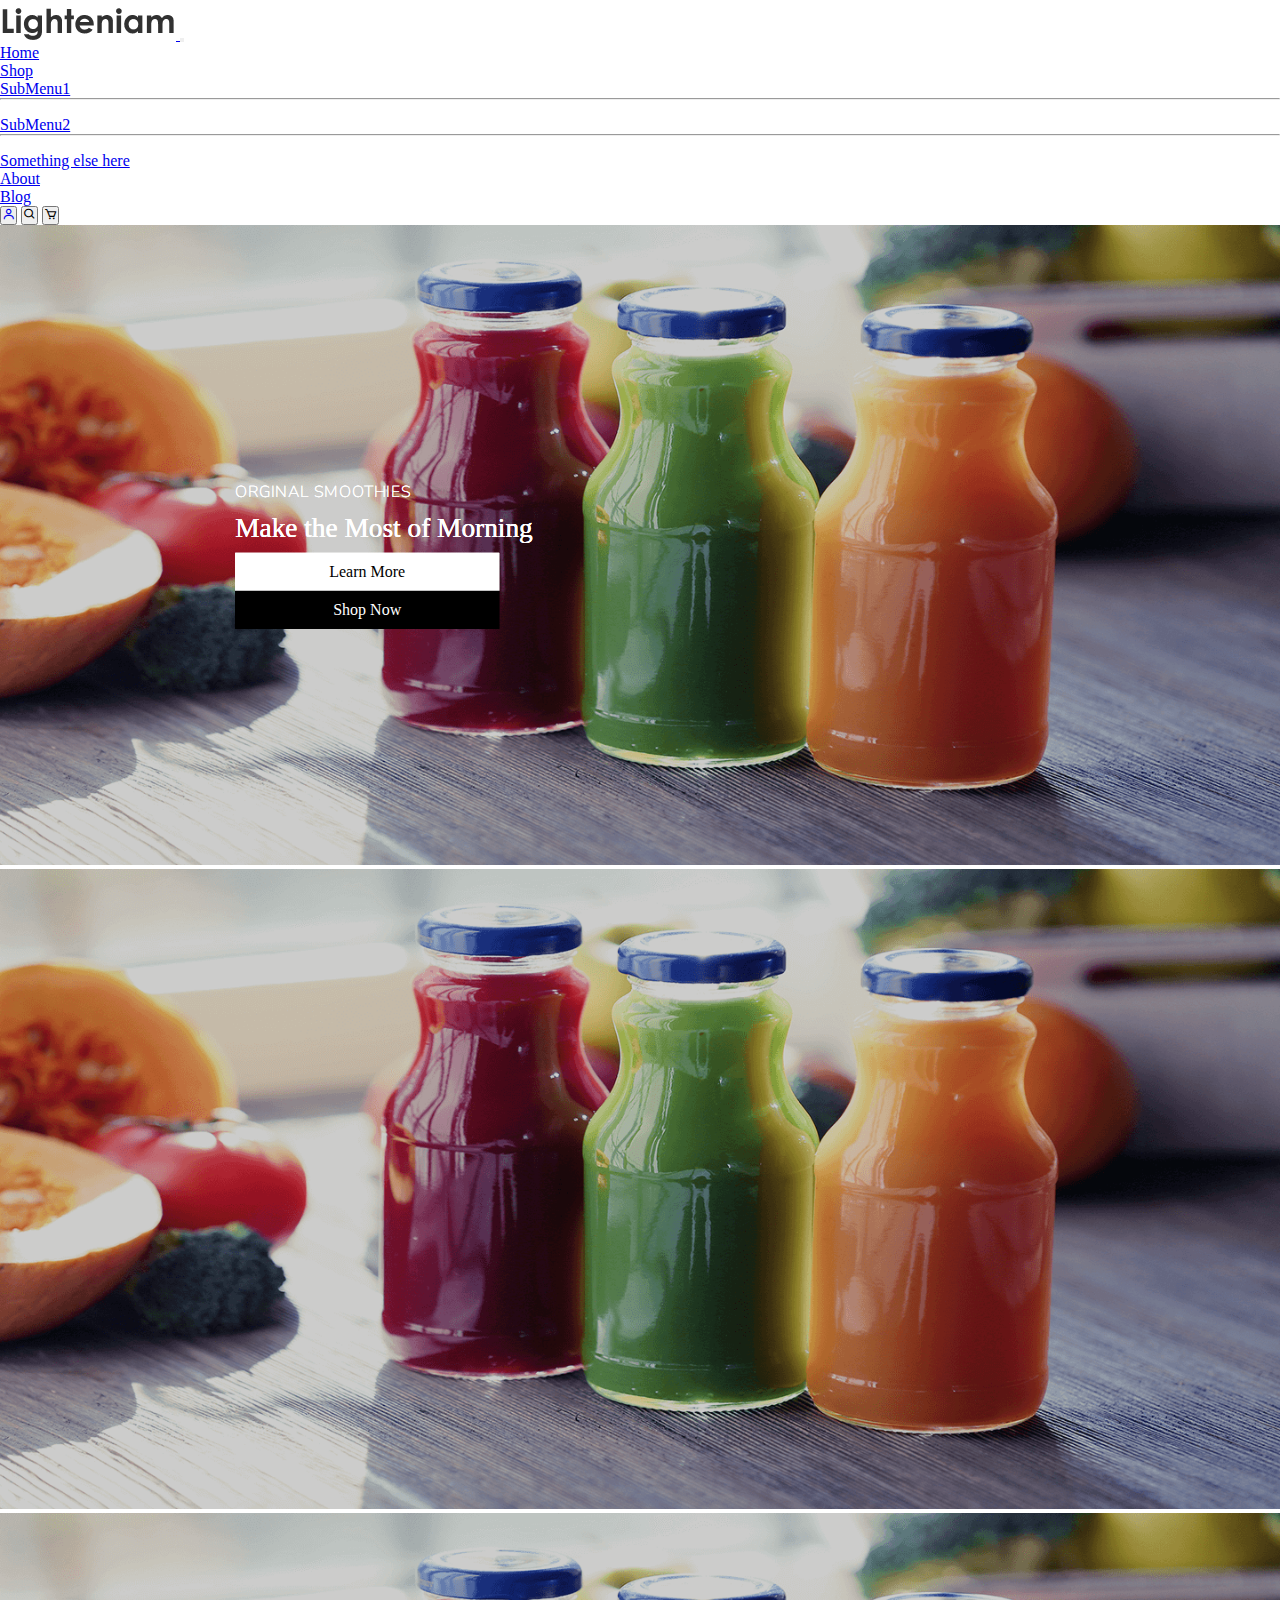
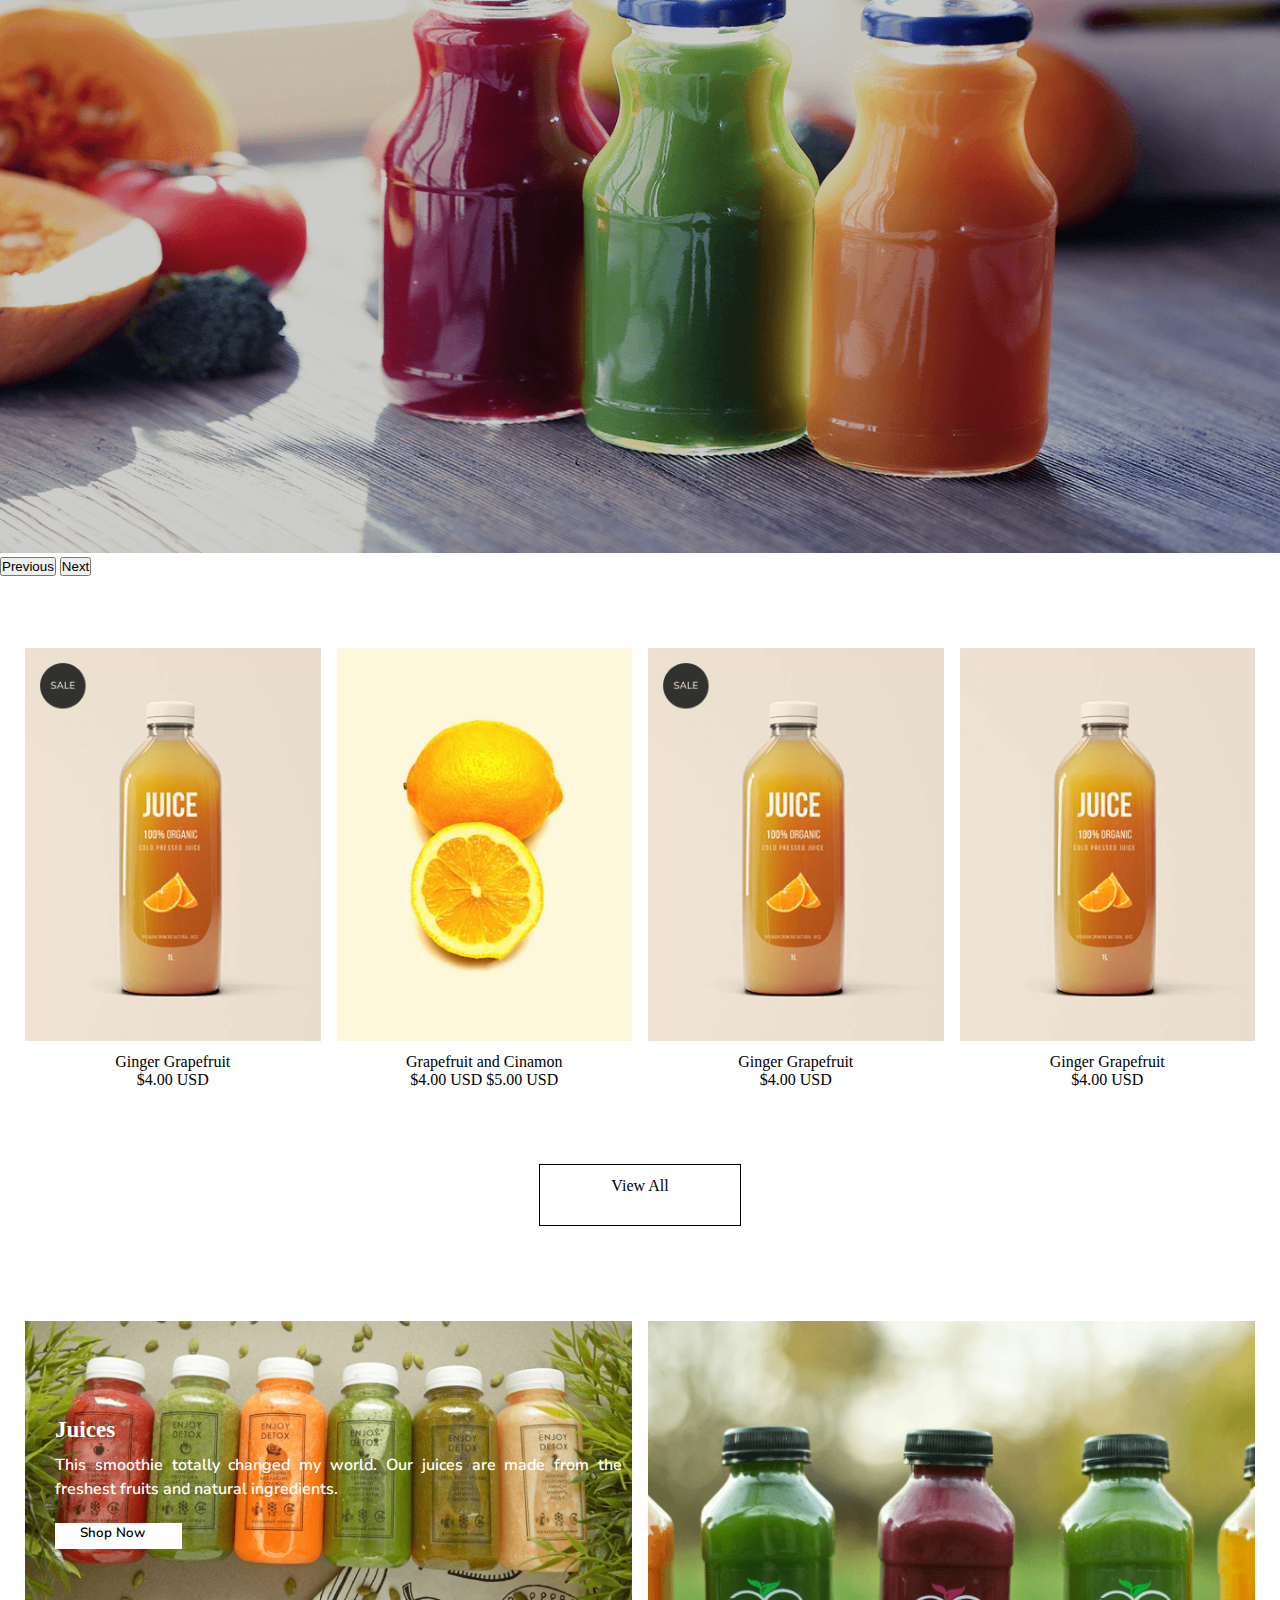
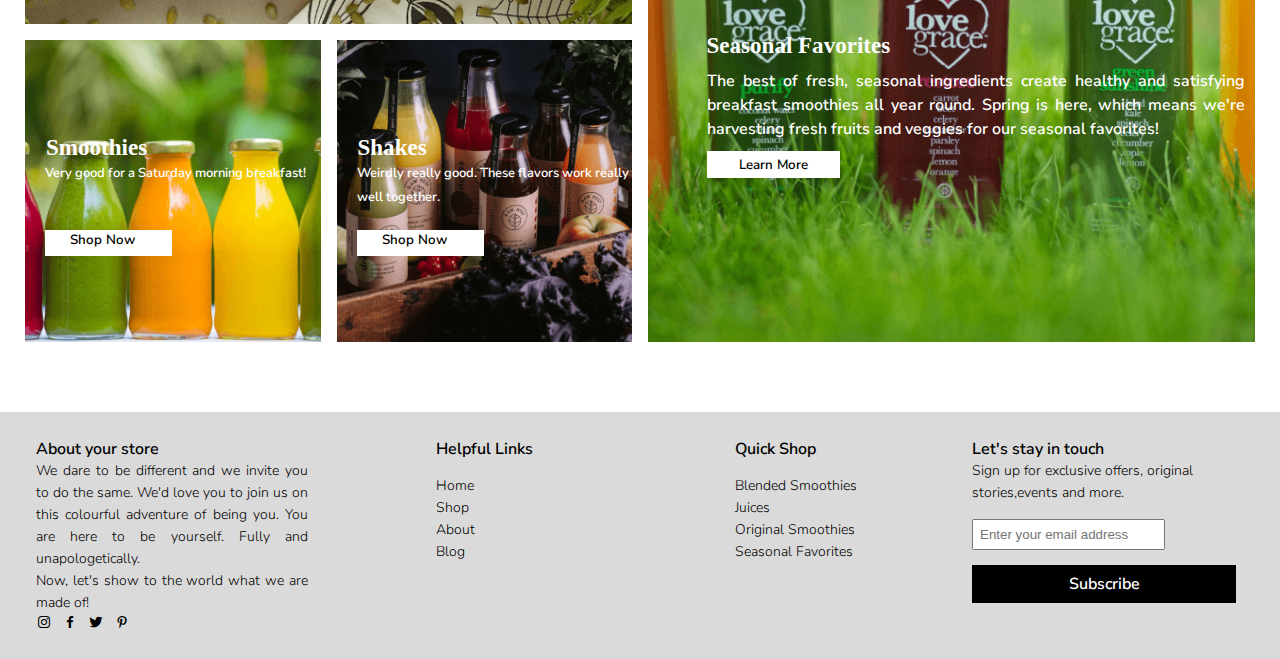
<file: index.html>
<!DOCTYPE html>
<html lang="en">
  <head>
    <meta charset="utf-8" />
    <meta name="viewport" content="width=device-width, initial-scale=1" />
    <title>LIGHTENIAM</title>
    <link
      href="https://cdn.jsdelivr.net/npm/bootstrap@5.3.0-alpha1/dist/css/bootstrap.min.css"
      rel="stylesheet"
      integrity="sha384-GLhlTQ8iRABdZLl6O3oVMWSktQOp6b7In1Zl3/Jr59b6EGGoI1aFkw7cmDA6j6gD"
      crossorigin="anonymous"
    />

    <link rel="stylesheet" href="/css/home.css" />

    <!--Box Icons Font CDN LINK-->
    <link
      href="https://unpkg.com/boxicons@2.1.4/css/boxicons.min.css"
      rel="stylesheet"
    />
  </head>

  <body>
    <!--Header part-->
    <header class="container-fluid">
      <nav class="navbar navbar-expand-lg bg-body-tertiary">
        <div class="container-fluid">
          <a class="navbar-brand" href="index.html">
            <img
              src="./images/genesyslogo.png"
              alt="Logo"
              width="176"
              height="40"
              class="d-inline-block align-text-top"
            />
          </a>
          <button
            class="navbar-toggler"
            type="button"
            data-bs-toggle="collapse"
            data-bs-target="#navbarScroll"
            aria-controls="navbarScroll"
            aria-expanded="false"
            aria-label="Toggle navigation"
          >
            <span class="navbar-toggler-icon"></span>
          </button>
          <div class="collapse navbar-collapse" id="navbarScroll">
            <ul
              class="navbar-nav me-auto my-2 my-lg-0 navbar-nav-scroll mx-auto"
              style="--bs-scroll-height: 100px"
            >
              <li class="nav-item">
                <a class="nav-link me-4" aria-current="page" href="/index.html"
                  >Home
                </a>
              </li>
              <li class="nav-item dropdown">
                <a
                  class="nav-link dropdown-toggle me-4"
                  href="#"
                  role="button"
                  data-bs-toggle="dropdown"
                  aria-expanded="false"
                >
                  Shop
                </a>
                <ul class="dropdown-menu">
                  <li>
                    <a class="dropdown-item bg-primary-subtle" href="#"
                      >SubMenu1</a
                    >
                  </li>
                  <li>
                    <hr class="dropdown-divider" />
                  </li>
                  <li>
                    <a class="dropdown-item bg-primary-subtle" href="#"
                      >SubMenu2</a
                    >
                  </li>
                  <li>
                    <hr class="dropdown-divider" />
                  </li>
                  <li>
                    <a class="dropdown-item bg-primary-subtle" href="#"
                      >Something else here</a
                    >
                  </li>
                </ul>
              </li>
              <li class="nav-item">
                <a class="nav-link me-4" href="#">About</a>
              </li>
              <li class="nav-item">
                <a class="nav-link me-4" href="#">Blog </a>
              </li>
            </ul>

            <button
              class="btn btn-light text-dark me-2"
              data-bs-target="#exampleModal"
              type="button"
            >
              <a class="text-dark" href="/login.html">
                <i class="bx bx-user"></i>
              </a>
            </button>

            <button
              class="btn btn-light text-dark me-2"
              data-bs-target="#exampleModal"
              type="button"
            >
              <i class="bx bx-search"></i>
            </button>

            <button
              class="btn btn-light text-dark"
              data-bs-target="#exampleModal"
              type="button"
            >
              <i class="bx bx-cart icon"></i>
            </button>
          </div>
        </div>
      </nav>
    </header>

    <!--Main part-->
    <main>
      <!--Section 01-->

      <section class="se-1">
        <div
          id="carouselExampleDark"
          class="carousel carousel-dark slide"
          data-bs-touch="false"
        >
          <div class="carousel-inner">
            <div class="carousel-item active" data-bs-interval="10000">
              <img src="./images/banner.png" class="caro-img" alt="..." />
              <div class="carousel-text">
                <p>ORGINAL SMOOTHIES</p>
                <h5>Make the Most of Morning</h5>

                <div class="d-flex" style="gap: 10px">
                  <div>
                    <a href="#" class="button1">Learn More</a>
                  </div>

                  <div>
                    <a href="#" class="button2">Shop Now</a>
                  </div>
                </div>
              </div>
            </div>
            <div class="carousel-item" data-bs-interval="2000">
              <img src="./images/banner.png" class="caro-img" alt="..." />
              <div class="carousel-text">
                <p>ORGINAL SMOOTHIES</p>
                <h5>Make the Most of Morning</h5>

                <div class="d-flex" style="gap: 10px">
                  <div>
                    <a href="#" class="button1">Learn More</a>
                  </div>

                  <div>
                    <a href="#" class="button2">Shop Now</a>
                  </div>
                </div>
              </div>
            </div>
            <div class="carousel-item">
              <img src="./images/banner.png" class="caro-img" alt="..." />
              <div class="carousel-text">
                <p>ORGINAL SMOOTHIES</p>
                <h5>Make the Most of Morning</h5>

                <div class="d-flex" style="gap: 10px">
                  <div>
                    <a href="#" class="button1">Learn More</a>
                  </div>

                  <div>
                    <a href="#" class="button2">Shop Now</a>
                  </div>
                </div>
              </div>
            </div>
          </div>
          <button
            class="carousel-control-prev"
            type="button"
            data-bs-target="#carouselExampleDark"
            data-bs-slide="prev"
          >
            <span
              class="carousel-control-prev-icon btn btn-primary"
              aria-hidden="true"
            ></span>
            <span class="visually-hidden">Previous</span>
          </button>
          <button
            class="carousel-control-next"
            type="button"
            data-bs-target="#carouselExampleDark"
            data-bs-slide="next"
          >
            <span
              class="carousel-control-next-icon btn btn-primary"
              aria-hidden="true"
            ></span>
            <span class="visually-hidden">Next</span>
          </button>
        </div>
      </section>

      <!--Section 02-->

      <section class="section02-full-container">
        <div class="section02-card-container">
          <div class="section02-card-img">
            <img class="prd-img" src="./images/Group 9.png" alt="" />
            <a href="#" class="btn-prod">Quick View</a>
          </div>

          <div class="section-02-card-text">
            <p>Ginger Grapefruit</p>
            <p>$4.00 USD</p>
          </div>
        </div>

        <div class="section02-card-container">
          <div class="section02-card-img">
            <a href="#" class="btn-prod">Quick View</a>
            <img class="prd-img" src="./images/Group 7.png" alt="" />
          </div>

          <div class="section-02-card-text">
            <p>Grapefruit and Cinamon</p>
            <p>
              $4.00 USD
              <span
                class="text-decoration-line-through section-02-card-text-cut"
                >$5.00 USD</span
              >
            </p>
          </div>
        </div>

        <div class="section02-card-container">
          <div class="section02-card-img">
            <a href="#" class="btn-prod">Quick View</a>
            <img class="prd-img" src="./images/Group 9.png" alt="" />
          </div>

          <div class="section-02-card-text">
            <p>Ginger Grapefruit</p>
            <p>$4.00 USD</p>
          </div>
        </div>

        <div class="section02-card-container">
          <div class="section02-card-img">
            <a href="#" class="btn-prod">Quick View</a>
            <img class="prd-img" src="./images/Rectangle 6.png" alt="" />
          </div>

          <div class="section-02-card-text">
            <p>Ginger Grapefruit</p>
            <p>$4.00 USD</p>
          </div>
        </div>
      </section>

      <!--Section 03-->

      <section class="section03-full-container">
        <div class="section03-full-container-div">
          <a href="#" class="section03-button">View All</a>
        </div>
      </section>

      <!--Section 04-->

      <section class="section04-full-container">
        <!--Left Part-->

        <div class="section04-right-img">
          <div
            class="section04-right-img-container-1"
            style="position: relative"
          >
            <img src="./images/Rectangle 9.png" alt="" />

            <div class="grid-txt-1">
              <h6>Juices</h6>
              <p>
                This smoothie totally changed my world. Our juices are made from
                the freshest fruits and natural ingredients.
              </p>

              <div class="button5" style="position: absolute">
                <a href="#">Shop Now</a>
              </div>
            </div>
          </div>

          <div class="section04-right-img-container-2">
            <div
              class="section04-right-img-container-2-img-1"
              style="position: relative"
            >
              <img src="./images/Rectangle 10.png" alt="" />
              <div class="grid-txt-2">
                <h6>Smoothies</h6>
                <p>Very good for a Saturday morning breakfast!</p>

                <div class="button6" style="position: absolute">
                  <a href="#">Shop Now</a>
                </div>
              </div>
            </div>

            <div
              class="section04-right-img-container-2-img-2"
              style="position: relative"
            >
              <img src="./images/Rectangle 11.png" alt="" />

              <div class="grid-txt-3">
                <h6>Shakes</h6>
                <p>
                  Weirdly really good. These flavors work really well together.
                </p>

                <div class="button7" style="position: absolute">
                  <a href="#">Shop Now</a>
                </div>
              </div>
            </div>
          </div>
        </div>

        <!--Right Part-->

        <div class="section04-left-img" style="position: relative">
          <img src="./images/Rectangle 8 .png" alt="" />

          <div class="grid-txt">
            <h6>Seasonal Favorites</h6>
            <p>
              The best of fresh, seasonal ingredients create healthy and
              satisfying breakfast smoothies all year round. Spring is here,
              which means we're harvesting fresh fruits and veggies for our
              seasonal favorites!
            </p>

            <div class="button4">
              <a href="#">Learn More</a>
            </div>
          </div>
        </div>
      </section>
    </main>

    <!--Footer part-->

    <footer class="footer-full-container" style="background-color: #dadada">
      <div class="footer-container-01">
        <div class="footer-container-01-para-1">
          <p>About your store</p>
        </div>

        <div class="footer-container-01-para-2">
          <p class="fs-14">
            We dare to be different and we invite you to do the same. We'd love
            you to join us on this colourful adventure of being you. You are
            here to be yourself. Fully and unapologetically.
          </p>
        </div>

        <div class="footer-container-01-para-3">
          <p class="fs-14">Now, let's show to the world what we are made of!</p>
        </div>

        <div class="footer-container-01-icons">
          <div class="a">
            <i class="bx bxl-instagram"></i>
          </div>
          <div class="b">
            <i class="bx bxl-facebook"></i>
          </div>
          <div class="c">
            <i class="bx bxl-twitter"></i>
          </div>
          <div class="d">
            <i class="bx bxl-pinterest-alt"></i>
          </div>
        </div>
      </div>

      <div class="footer-container-02">
        <div class="footer-container-02-para-01">
          <p>Helpful Links</p>
        </div>

        <div class="footer-container-02-list">
          <ul>
            <li class="fs-14">Home</li>
            <li class="fs-14">Shop</li>
            <li class="fs-14">About</li>
            <li class="fs-14">Blog</li>
          </ul>
        </div>
      </div>

      <div class="footer-container-03">
        <div class="footer-container-03-para-01">
          <p>Quick Shop</p>
        </div>

        <div class="footer-container-03-list">
          <ul>
            <li class="fs-14">Blended Smoothies</li>
            <li class="fs-14">Juices</li>
            <li class="fs-14">Original Smoothies</li>
            <li class="fs-14">Seasonal Favorites</li>
          </ul>
        </div>
      </div>

      <div class="footer-container-04">
        <div class="footer-container-04-para-1">
          <p>Let's stay in touch</p>
        </div>

        <div class="footer-container-04-para-2">
          <p class="fs-14">
            Sign up for exclusive offers, original stories,events and more.
          </p>
        </div>

        <div class="footer-container-04-form">
          <div class="footer-container-04-form-input">
            <input
              style="padding: 6px"
              type="text"
              placeholder="Enter your email address"
            />
          </div>

          <div class="footer-container-04-form-submit">
            <a href="#" class="button2">Subscribe</a>
          </div>
        </div>
      </div>
    </footer>

    <script
      src="https://cdn.jsdelivr.net/npm/bootstrap@5.3.0-alpha1/dist/js/bootstrap.bundle.min.js"
      integrity="sha384-w76AqPfDkMBDXo30jS1Sgez6pr3x5MlQ1ZAGC+nuZB+EYdgRZgiwxhTBTkF7CXvN"
      crossorigin="anonymous"
    ></script>
  </body>
</html>
</file>
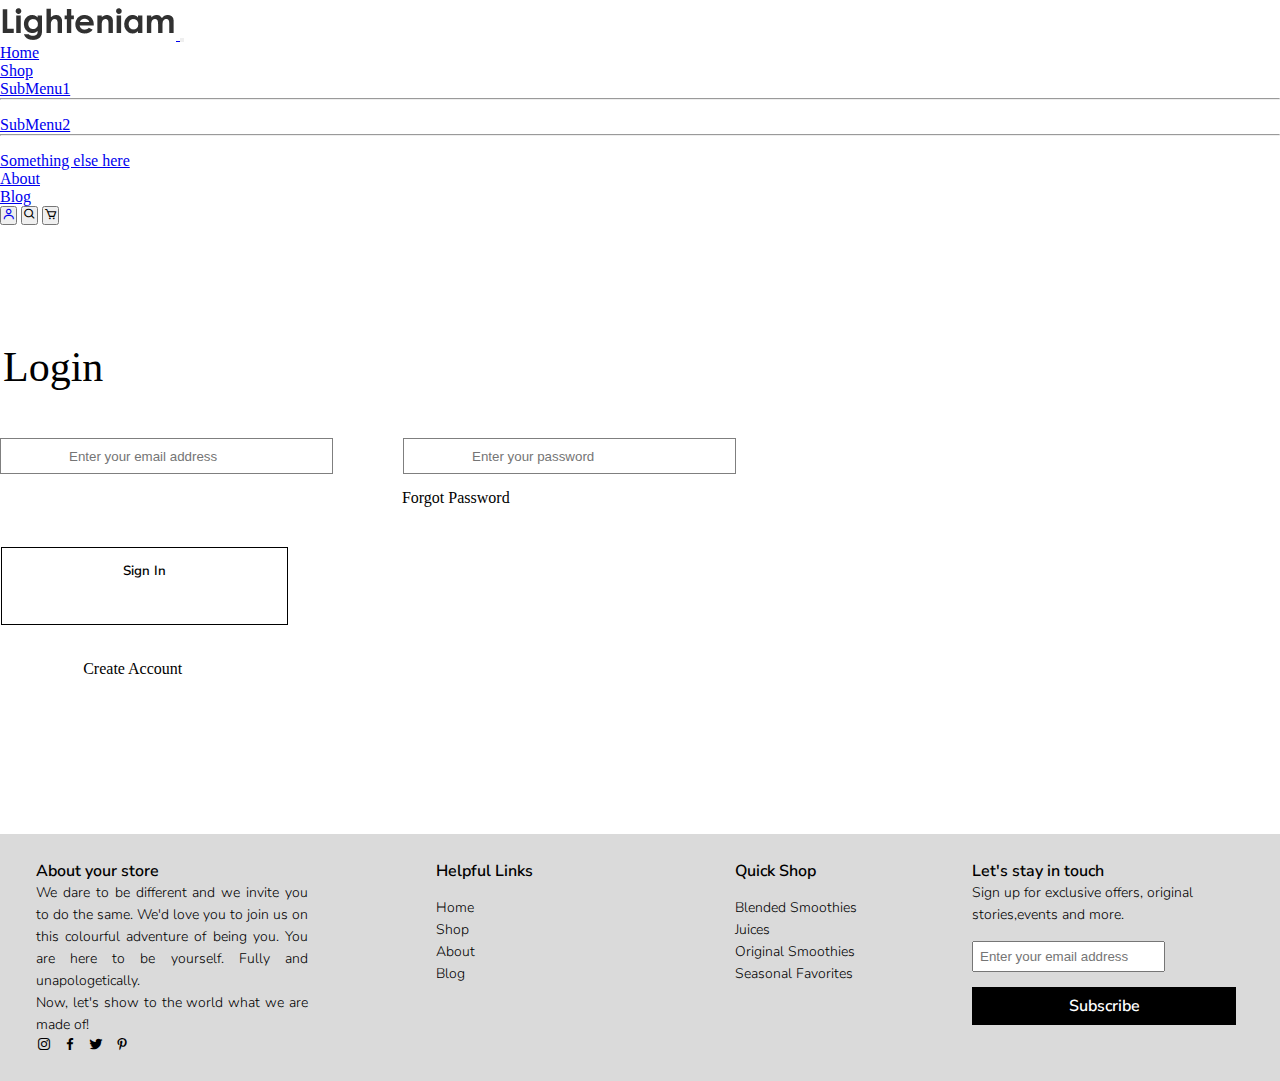
<file: login.html>
<!DOCTYPE html>
<html lang="en">

<head>
    <meta charset="UTF-8">
    <meta http-equiv="X-UA-Compatible" content="IE=edge">
    <meta name="viewport" content="width=device-width, initial-scale=1.0">
    <title>LIGHTENIAM-LOGIN</title>
    <link href="https://cdn.jsdelivr.net/npm/bootstrap@5.3.0-alpha1/dist/css/bootstrap.min.css" rel="stylesheet"
        integrity="sha384-GLhlTQ8iRABdZLl6O3oVMWSktQOp6b7In1Zl3/Jr59b6EGGoI1aFkw7cmDA6j6gD" crossorigin="anonymous">

    <link rel="stylesheet" href="/css/home.css">

    <!--Box Icons Font CDN LINK-->
    <link href='https://unpkg.com/boxicons@2.1.4/css/boxicons.min.css' rel='stylesheet'>
</head>

 <!--Header part-->
 <header class="container-fluid ">
    <nav class="navbar navbar-expand-lg bg-body-tertiary">
        <div class="container-fluid">
            <a class="navbar-brand" href="index.html">
                <img src="./images/genesyslogo.png" alt="Logo" width="176" height="40"
                    class="d-inline-block align-text-top">

            </a>
            <button class="navbar-toggler" type="button" data-bs-toggle="collapse" data-bs-target="#navbarScroll"
                aria-controls="navbarScroll" aria-expanded="false" aria-label="Toggle navigation">
                <span class="navbar-toggler-icon"></span>
            </button>
            <div class="collapse navbar-collapse" id="navbarScroll">
                <ul class="navbar-nav me-auto my-2 my-lg-0 navbar-nav-scroll mx-auto "
                    style="--bs-scroll-height: 100px;">
                    <li class="nav-item">
                        <a class="nav-link me-4" aria-current="page" href="/index.html">Home </a>
                    </li>
                    <li class="nav-item dropdown ">
                        <a class="nav-link dropdown-toggle me-4" href="#" role="button" data-bs-toggle="dropdown"
                            aria-expanded="false">
                            Shop
                        </a>
                        <ul class="dropdown-menu">
                            <li><a class="dropdown-item bg-primary-subtle" href="#">SubMenu1</a></li>
                            <li>
                                <hr class="dropdown-divider">
                            </li>
                            <li><a class="dropdown-item bg-primary-subtle" href="#">SubMenu2</a></li>
                            <li>
                                <hr class="dropdown-divider">
                            </li>
                            <li><a class="dropdown-item bg-primary-subtle " href="#">Something else here</a></li>
                        </ul>
                    </li>
                    <li class="nav-item ">
                        <a class="nav-link me-4" href="#">About</a>
                    </li>
                    <li class="nav-item ">
                        <a class="nav-link me-4" href="#">Blog </a>
                    </li>


                </ul>

                <button class="btn btn-light text-dark me-2 " data-bs-target="#exampleModal" type="button">

                    <a class="text-dark" href="https://github.com/Atanu40">
                        <i class='bx bx-user'></i>
                    </a>


                </button>

                <button class="btn btn-light text-dark me-2" data-bs-target="#exampleModal" type="button">
                    <i class='bx bx-search'></i>

                </button>

                <button class="btn btn-light text-dark" data-bs-target="#exampleModal" type="button">
                    <i class='bx bx-cart icon'></i>

                </button>


            </div>
        </div>
    </nav>
</header>

<main>
    <div id="error"></div>
    <form class="login-container container"   method="GET">

        <div class="login-container-title">
              <h2>Login</h2>
        </div>

        <div class="login-container-input">
            
            <div class="login-container-input-1">
                 <input id="email" name="email" type="text" placeholder="Enter your email address">
                 
            </div>

            <div class="login-container-input-2">
                  <input id="password" name="password" type="text" placeholder="Enter your password">
                  
            </div>

        </div>

        <div class="login-container-forgot">
            <a href="/recover.html" class="button-forgot">Forgot Password</a>
        </div>


        <div class="login-container-sign-in" >
            <a href="/index.html" id="form" class="sign-in">Sign In</a>
        </div>

        <div class="login-container-create">
            <a href="/regester.html"  class="button-create">Create Account</a>
        </div>




    </form>


</main>

<footer class="footer-full-container" style="background-color: #dadada">
    <div class="footer-container-01">
      <div class="footer-container-01-para-1">
        <p>About your store</p>
      </div>

      <div class="footer-container-01-para-2">
        <p class="fs-14">
          We dare to be different and we invite you to do the same. We'd love
          you to join us on this colourful adventure of being you. You are
          here to be yourself. Fully and unapologetically.
        </p>
      </div>

      <div class="footer-container-01-para-3">
        <p class="fs-14">Now, let's show to the world what we are made of!</p>
      </div>

      <div class="footer-container-01-icons">
        <div class="a">
          <i class="bx bxl-instagram"></i>
        </div>
        <div class="b">
          <i class="bx bxl-facebook"></i>
        </div>
        <div class="c">
          <i class="bx bxl-twitter"></i>
        </div>
        <div class="d">
          <i class="bx bxl-pinterest-alt"></i>
        </div>
      </div>
    </div>

    <div class="footer-container-02">
      <div class="footer-container-02-para-01">
        <p>Helpful Links</p>
      </div>

      <div class="footer-container-02-list">
        <ul>
          <li class="fs-14">Home</li>
          <li class="fs-14">Shop</li>
          <li class="fs-14">About</li>
          <li class="fs-14">Blog</li>
        </ul>
      </div>
    </div>

    <div class="footer-container-03">
      <div class="footer-container-03-para-01">
        <p>Quick Shop</p>
      </div>

      <div class="footer-container-03-list">
        <ul>
          <li class="fs-14">Blended Smoothies</li>
          <li class="fs-14">Juices</li>
          <li class="fs-14">Original Smoothies</li>
          <li class="fs-14">Seasonal Favorites</li>
        </ul>
      </div>
    </div>

    <div class="footer-container-04">
      <div class="footer-container-04-para-1">
        <p>Let's stay in touch</p>
      </div>

      <div class="footer-container-04-para-2">
        <p class="fs-14">
          Sign up for exclusive offers, original stories,events and more.
        </p>
      </div>

      <div class="footer-container-04-form">
        <div class="footer-container-04-form-input">
          <input
            style="padding: 6px"
            type="text"
            placeholder="Enter your email address"
          />
        </div>

        <div class="footer-container-04-form-submit">
          <a href="#" class="button2">Subscribe</a>
        </div>
      </div>
    </div>
</footer>


<script src="https://cdn.jsdelivr.net/npm/bootstrap@5.3.0-alpha1/dist/js/bootstrap.bundle.min.js"
integrity="sha384-w76AqPfDkMBDXo30jS1Sgez6pr3x5MlQ1ZAGC+nuZB+EYdgRZgiwxhTBTkF7CXvN"
crossorigin="anonymous"></script>

<script src="./js/validlogin.js">

</script>
<body>

</body>

</html>
</file>
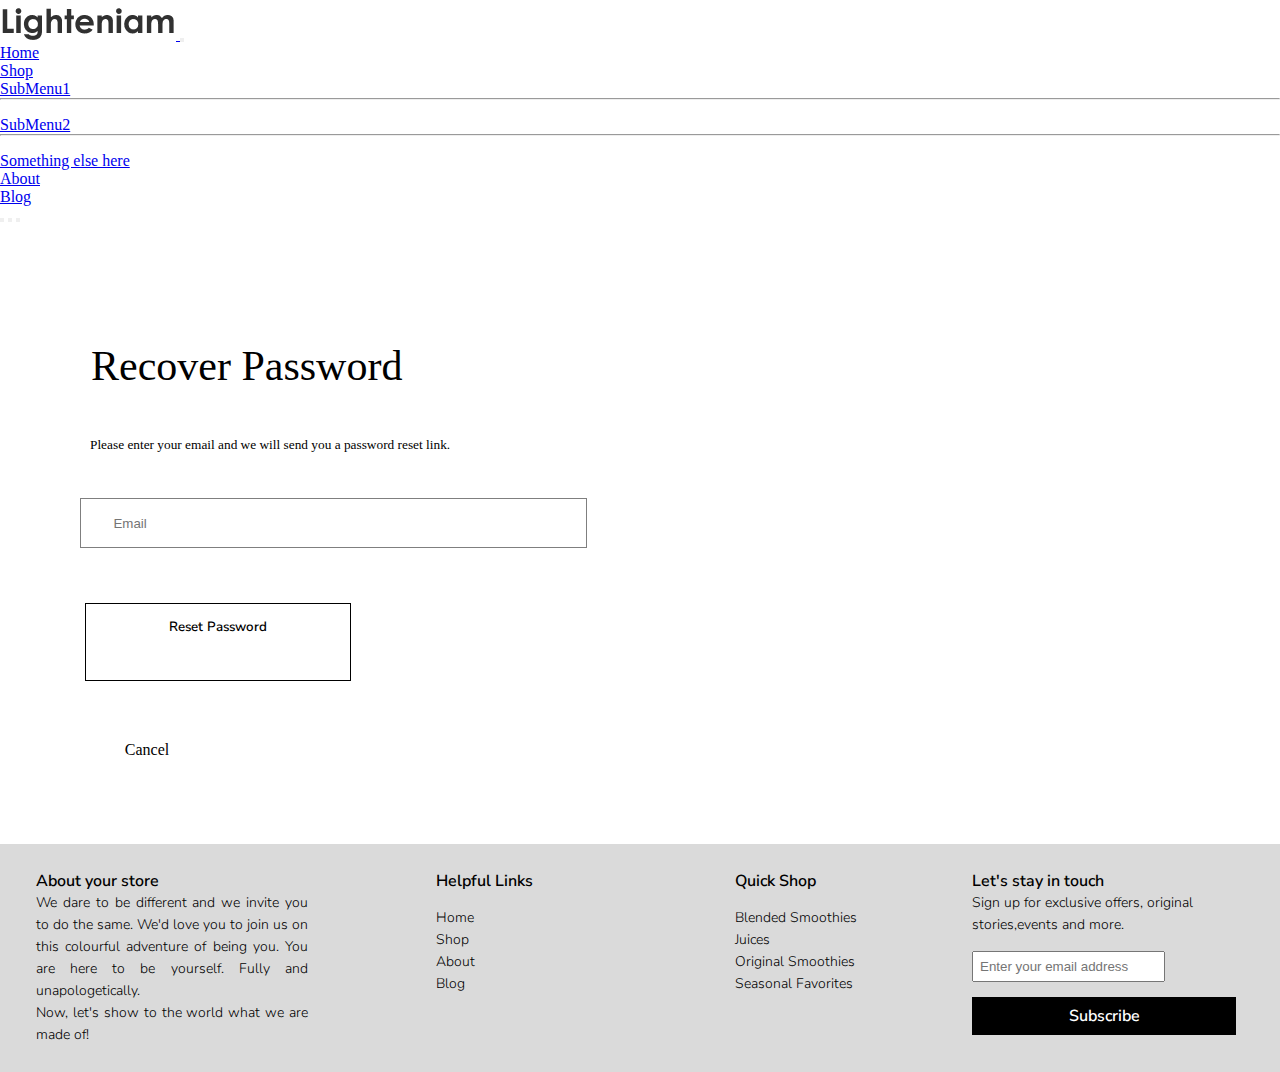
<file: recover.html>
<!DOCTYPE html>
<html lang="en">
  <head>
    <meta charset="UTF-8" />
    <meta http-equiv="X-UA-Compatible" content="IE=edge" />
    <meta name="viewport" content="width=device-width, initial-scale=1.0" />
    <title>LIGHTENIAM-LOGIN-RECOVER</title>

    <link
      href="https://cdn.jsdelivr.net/npm/bootstrap@5.3.0-alpha1/dist/css/bootstrap.min.css"
      rel="stylesheet"
      integrity="sha384-GLhlTQ8iRABdZLl6O3oVMWSktQOp6b7In1Zl3/Jr59b6EGGoI1aFkw7cmDA6j6gD"
      crossorigin="anonymous"
    />

    <link rel="stylesheet" href="/css/home.css" />
  </head>

  <body>
    <!--Header part-->
    <header class="container-fluid">
      <nav class="navbar navbar-expand-lg bg-body-tertiary">
        <div class="container-fluid">
          <a class="navbar-brand" href="index.html">
            <img
              src="./images/genesyslogo.png"
              alt="Logo"
              width="176"
              height="40"
              class="d-inline-block align-text-top"
            />
          </a>
          <button
            class="navbar-toggler"
            type="button"
            data-bs-toggle="collapse"
            data-bs-target="#navbarScroll"
            aria-controls="navbarScroll"
            aria-expanded="false"
            aria-label="Toggle navigation"
          >
            <span class="navbar-toggler-icon"></span>
          </button>
          <div class="collapse navbar-collapse" id="navbarScroll">
            <ul
              class="navbar-nav me-auto my-2 my-lg-0 navbar-nav-scroll mx-auto"
              style="--bs-scroll-height: 100px"
            >
              <li class="nav-item">
                <a class="nav-link me-4" aria-current="page" href="/index.html"
                  >Home
                </a>
              </li>
              <li class="nav-item dropdown">
                <a
                  class="nav-link dropdown-toggle me-4"
                  href="#"
                  role="button"
                  data-bs-toggle="dropdown"
                  aria-expanded="false"
                >
                  Shop
                </a>
                <ul class="dropdown-menu">
                  <li>
                    <a class="dropdown-item bg-primary-subtle" href="#"
                      >SubMenu1</a
                    >
                  </li>
                  <li>
                    <hr class="dropdown-divider" />
                  </li>
                  <li>
                    <a class="dropdown-item bg-primary-subtle" href="#"
                      >SubMenu2</a
                    >
                  </li>
                  <li>
                    <hr class="dropdown-divider" />
                  </li>
                  <li>
                    <a class="dropdown-item bg-primary-subtle" href="#"
                      >Something else here</a
                    >
                  </li>
                </ul>
              </li>
              <li class="nav-item">
                <a class="nav-link me-4" href="#">About</a>
              </li>
              <li class="nav-item">
                <a class="nav-link me-4" href="#">Blog </a>
              </li>
            </ul>

            <button
              class="btn btn-light text-dark me-2"
              data-bs-target="#exampleModal"
              type="button"
            >
              <a class="text-dark" href="/login.html">
                <i class="bx bx-user"></i>
              </a>
            </button>

            <button
              class="btn btn-light text-dark me-2"
              data-bs-target="#exampleModal"
              type="button"
            >
              <i class="bx bx-search"></i>
            </button>

            <button
              class="btn btn-light text-dark"
              data-bs-target="#exampleModal"
              type="button"
            >
              <i class="bx bx-cart icon"></i>
            </button>
          </div>
        </div>
      </nav>
    </header>

    <main>
      <form class="Rec-container container">
        <div class="Rec-container-title">
          <h2>Recover Password</h2>
        </div>

        <div class="Rec-container-input-2">
          <div class="Rec-container-input-1">
            <p>
              Please enter your email and we will send you a password reset
              link.
            </p>
          </div>
        </div>

        <div class="Rec-container-input">
          <div class="Rec-container-input-1">
            <input type="text" placeholder="  Email" />
          </div>
        </div>

        <div class="Rec-container-rp">
          <a href="/login.html" class="rp">Reset Password</a>
        </div>

        <div class="Rec-container-cancel">
          <a href="/regester.html" class="button-cancel">Cancel</a>
        </div>
      </form>
    </main>
    <footer class="footer-full-container" style="background-color: #dadada">
      <div class="footer-container-01">
        <div class="footer-container-01-para-1">
          <p>About your store</p>
        </div>

        <div class="footer-container-01-para-2">
          <p class="fs-14">
            We dare to be different and we invite you to do the same. We'd love
            you to join us on this colourful adventure of being you. You are
            here to be yourself. Fully and unapologetically.
          </p>
        </div>

        <div class="footer-container-01-para-3">
          <p class="fs-14">Now, let's show to the world what we are made of!</p>
        </div>

        <div class="footer-container-01-icons">
          <div class="a">
            <i class="bx bxl-instagram"></i>
          </div>
          <div class="b">
            <i class="bx bxl-facebook"></i>
          </div>
          <div class="c">
            <i class="bx bxl-twitter"></i>
          </div>
          <div class="d">
            <i class="bx bxl-pinterest-alt"></i>
          </div>
        </div>
      </div>

      <div class="footer-container-02">
        <div class="footer-container-02-para-01">
          <p>Helpful Links</p>
        </div>

        <div class="footer-container-02-list">
          <ul>
            <li class="fs-14">Home</li>
            <li class="fs-14">Shop</li>
            <li class="fs-14">About</li>
            <li class="fs-14">Blog</li>
          </ul>
        </div>
      </div>

      <div class="footer-container-03">
        <div class="footer-container-03-para-01">
          <p>Quick Shop</p>
        </div>

        <div class="footer-container-03-list">
          <ul>
            <li class="fs-14">Blended Smoothies</li>
            <li class="fs-14">Juices</li>
            <li class="fs-14">Original Smoothies</li>
            <li class="fs-14">Seasonal Favorites</li>
          </ul>
        </div>
      </div>

      <div class="footer-container-04">
        <div class="footer-container-04-para-1">
          <p>Let's stay in touch</p>
        </div>

        <div class="footer-container-04-para-2">
          <p class="fs-14">
            Sign up for exclusive offers, original stories,events and more.
          </p>
        </div>

        <div class="footer-container-04-form">
          <div class="footer-container-04-form-input">
            <input
              style="padding: 6px"
              type="text"
              placeholder="Enter your email address"
            />
          </div>

          <div class="footer-container-04-form-submit">
            <a href="#" class="button2">Subscribe</a>
          </div>
        </div>
      </div>
    </footer>
  </body>
</html>
</file>
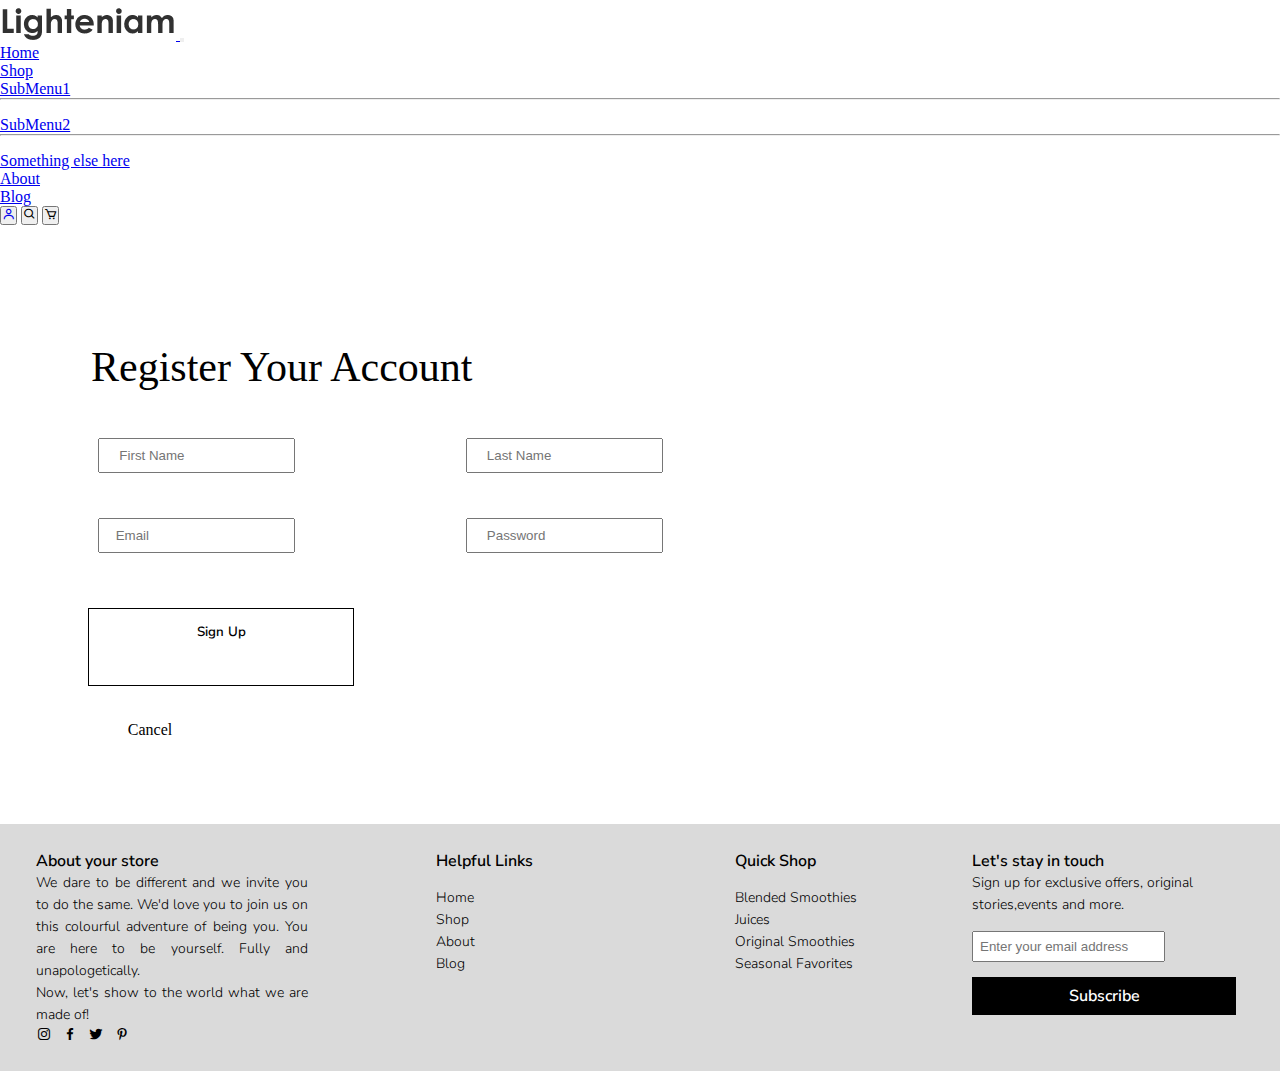
<file: regester.html>
<!DOCTYPE html>
<html lang="en">

<head>
    <meta charset="UTF-8">
    <meta http-equiv="X-UA-Compatible" content="IE=edge">
    <meta name="viewport" content="width=device-width, initial-scale=1.0">
    <title>LIGHTENIAM-LOGIN</title>

    <link href="https://cdn.jsdelivr.net/npm/bootstrap@5.3.0-alpha1/dist/css/bootstrap.min.css" rel="stylesheet"
        integrity="sha384-GLhlTQ8iRABdZLl6O3oVMWSktQOp6b7In1Zl3/Jr59b6EGGoI1aFkw7cmDA6j6gD" crossorigin="anonymous">

    <link rel="stylesheet" href="/css/home.css">

    <!--Box Icons Font CDN LINK-->
    <link href='https://unpkg.com/boxicons@2.1.4/css/boxicons.min.css' rel='stylesheet'>
</head>

<body>

    <!--Header part-->
    <header class="container-fluid ">
        <nav class="navbar navbar-expand-lg bg-body-tertiary">
            <div class="container-fluid">
                <a class="navbar-brand" href="index.html">
                    <img src="./images/genesyslogo.png" alt="Logo" width="176" height="40"
                        class="d-inline-block align-text-top">

                </a>
                <button class="navbar-toggler" type="button" data-bs-toggle="collapse" data-bs-target="#navbarScroll"
                    aria-controls="navbarScroll" aria-expanded="false" aria-label="Toggle navigation">
                    <span class="navbar-toggler-icon"></span>
                </button>
                <div class="collapse navbar-collapse" id="navbarScroll">
                    <ul class="navbar-nav me-auto my-2 my-lg-0 navbar-nav-scroll mx-auto "
                        style="--bs-scroll-height: 100px;">
                        <li class="nav-item">
                            <a class="nav-link me-4" aria-current="page" href="/index.html">Home </a>
                        </li>
                        <li class="nav-item dropdown ">
                            <a class="nav-link dropdown-toggle me-4" href="#" role="button" data-bs-toggle="dropdown"
                                aria-expanded="false">
                                Shop
                            </a>
                            <ul class="dropdown-menu">
                                <li><a class="dropdown-item bg-primary-subtle" href="#">SubMenu1</a></li>
                                <li>
                                    <hr class="dropdown-divider">
                                </li>
                                <li><a class="dropdown-item bg-primary-subtle" href="#">SubMenu2</a></li>
                                <li>
                                    <hr class="dropdown-divider">
                                </li>
                                <li><a class="dropdown-item bg-primary-subtle " href="#">Something else here</a></li>
                            </ul>
                        </li>
                        <li class="nav-item ">
                            <a class="nav-link me-4" href="#">About</a>
                        </li>
                        <li class="nav-item ">
                            <a class="nav-link me-4" href="#">Blog </a>
                        </li>


                    </ul>

                    <button class="btn btn-light text-dark me-2 " data-bs-target="#exampleModal" type="button">

                        <a class="text-dark" href="/login.html">
                            <i class='bx bx-user'></i>
                        </a>


                    </button>

                    <button class="btn btn-light text-dark me-2" data-bs-target="#exampleModal" type="button">
                        <i class='bx bx-search'></i>

                    </button>

                    <button class="btn btn-light text-dark" data-bs-target="#exampleModal" type="button">
                        <i class='bx bx-cart icon'></i>

                    </button>


                </div>
            </div>
        </nav>




    </header>

    <main >

        <form class="Reg-container container " action="./regester.html">

            <div class="Reg-container-title">
                <h2>Register Your Account</h2>
            </div>

            <div class="Reg-container-input">
            
                <div class="Reg-container-input-1">
                     <input id="firstname" type="text" placeholder="   First Name">
                </div>
    
                <div class="Reg-container-input-2">
                      <input id="lastname" type="text" placeholder="   Last Name">
                </div>
    
            </div>

            <div class="Reg-container-input">
            
                <div class="Reg-container-input-1">
                     <input id="email" type="text" placeholder="  Email">
                     <p id="email01"></p>
                </div>
    
                <div class="Reg-container-input-2">
                      <input type="password" placeholder="   Password">
                </div>
    
            </div>


            <div class="Reg-container-sign-up" >
                <a id="form" href="/userlist.html" class="sign-up">Sign Up</a>
            </div>

            <div class="Reg-container-cancel">
                <a href="/regester.html" class="button-cancel">Cancel</a>
            </div>


        </form>


    </main>

    <footer class="footer-full-container" style="background-color: #dadada">
        <div class="footer-container-01">
          <div class="footer-container-01-para-1">
            <p>About your store</p>
          </div>
  
          <div class="footer-container-01-para-2">
            <p class="fs-14">
              We dare to be different and we invite you to do the same. We'd love
              you to join us on this colourful adventure of being you. You are
              here to be yourself. Fully and unapologetically.
            </p>
          </div>
  
          <div class="footer-container-01-para-3">
            <p class="fs-14">Now, let's show to the world what we are made of!</p>
          </div>
  
          <div class="footer-container-01-icons">
            <div class="a">
              <i class="bx bxl-instagram"></i>
            </div>
            <div class="b">
              <i class="bx bxl-facebook"></i>
            </div>
            <div class="c">
              <i class="bx bxl-twitter"></i>
            </div>
            <div class="d">
              <i class="bx bxl-pinterest-alt"></i>
            </div>
          </div>
        </div>
  
        <div class="footer-container-02">
          <div class="footer-container-02-para-01">
            <p>Helpful Links</p>
          </div>
  
          <div class="footer-container-02-list">
            <ul>
              <li class="fs-14">Home</li>
              <li class="fs-14">Shop</li>
              <li class="fs-14">About</li>
              <li class="fs-14">Blog</li>
            </ul>
          </div>
        </div>
  
        <div class="footer-container-03">
          <div class="footer-container-03-para-01">
            <p>Quick Shop</p>
          </div>
  
          <div class="footer-container-03-list">
            <ul>
              <li class="fs-14">Blended Smoothies</li>
              <li class="fs-14">Juices</li>
              <li class="fs-14">Original Smoothies</li>
              <li class="fs-14">Seasonal Favorites</li>
            </ul>
          </div>
        </div>
  
        <div class="footer-container-04">
          <div class="footer-container-04-para-1">
            <p>Let's stay in touch</p>
          </div>
  
          <div class="footer-container-04-para-2">
            <p class="fs-14">
              Sign up for exclusive offers, original stories,events and more.
            </p>
          </div>
  
          <div class="footer-container-04-form">
            <div class="footer-container-04-form-input">
              <input
                style="padding: 6px"
                type="text"
                placeholder="Enter your email address"
              />
            </div>
  
            <div class="footer-container-04-form-submit">
              <a href="#" class="button2">Subscribe</a>
            </div>
          </div>
        </div>
      </footer>



    <script src="https://cdn.jsdelivr.net/npm/bootstrap@5.3.0-alpha1/dist/js/bootstrap.bundle.min.js"
        integrity="sha384-w76AqPfDkMBDXo30jS1Sgez6pr3x5MlQ1ZAGC+nuZB+EYdgRZgiwxhTBTkF7CXvN"
        crossorigin="anonymous"></script>

     <script src="./js/validregistration.js">

     </script>   
</body>

</html>
</file>
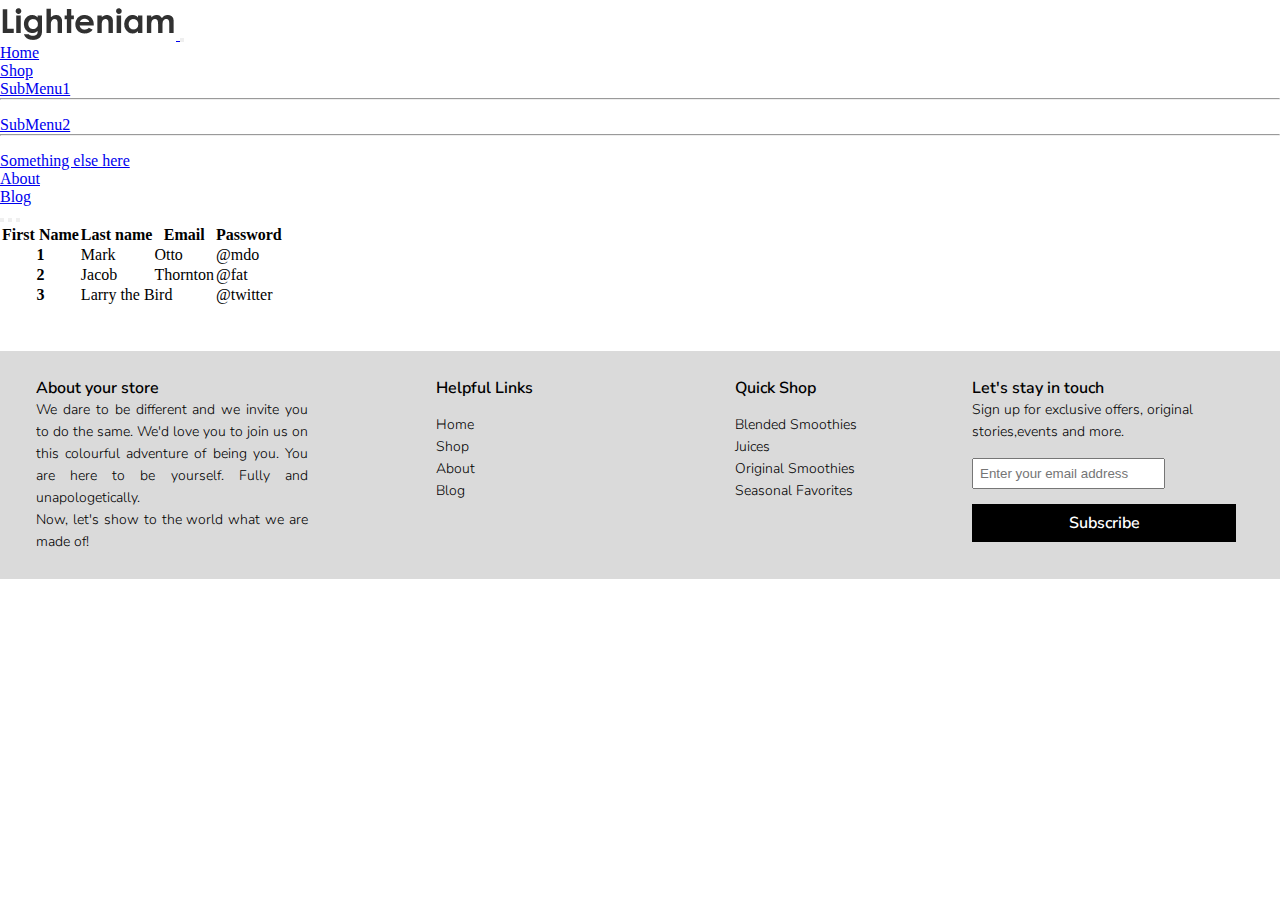
<file: userlist.html>
<!DOCTYPE html>
<html lang="en">

<head>
    <meta charset="UTF-8">
    <meta http-equiv="X-UA-Compatible" content="IE=edge">
    <meta name="viewport" content="width=device-width, initial-scale=1.0">
    <title>LIGHTENIAM-LOGIN-User</title>

    <link href="https://cdn.jsdelivr.net/npm/bootstrap@5.3.0-alpha1/dist/css/bootstrap.min.css" rel="stylesheet"
        integrity="sha384-GLhlTQ8iRABdZLl6O3oVMWSktQOp6b7In1Zl3/Jr59b6EGGoI1aFkw7cmDA6j6gD" crossorigin="anonymous">

    <link rel="stylesheet" href="/css/home.css">
</head>

<body>

    <!--Header part-->
    <header class="container-fluid ">
        <nav class="navbar navbar-expand-lg bg-body-tertiary">
            <div class="container-fluid">
                <a class="navbar-brand" href="index.html">
                    <img src="./images/genesyslogo.png" alt="Logo" width="176" height="40"
                        class="d-inline-block align-text-top">

                </a>
                <button class="navbar-toggler" type="button" data-bs-toggle="collapse" data-bs-target="#navbarScroll"
                    aria-controls="navbarScroll" aria-expanded="false" aria-label="Toggle navigation">
                    <span class="navbar-toggler-icon"></span>
                </button>
                <div class="collapse navbar-collapse" id="navbarScroll">
                    <ul class="navbar-nav me-auto my-2 my-lg-0 navbar-nav-scroll mx-auto "
                        style="--bs-scroll-height: 100px;">
                        <li class="nav-item">
                            <a class="nav-link me-4" aria-current="page" href="/index.html">Home </a>
                        </li>
                        <li class="nav-item dropdown ">
                            <a class="nav-link dropdown-toggle me-4" href="#" role="button" data-bs-toggle="dropdown"
                                aria-expanded="false">
                                Shop
                            </a>
                            <ul class="dropdown-menu">
                                <li><a class="dropdown-item bg-primary-subtle" href="#">SubMenu1</a></li>
                                <li>
                                    <hr class="dropdown-divider">
                                </li>
                                <li><a class="dropdown-item bg-primary-subtle" href="#">SubMenu2</a></li>
                                <li>
                                    <hr class="dropdown-divider">
                                </li>
                                <li><a class="dropdown-item bg-primary-subtle " href="#">Something else here</a></li>
                            </ul>
                        </li>
                        <li class="nav-item ">
                            <a class="nav-link me-4" href="#">About</a>
                        </li>
                        <li class="nav-item ">
                            <a class="nav-link me-4" href="#">Blog </a>
                        </li>


                    </ul>

                    <button class="btn btn-light text-dark me-2 " data-bs-target="#exampleModal" type="button">

                        <a class="text-dark" href="/login.html">
                            <i class='bx bx-user'></i>
                        </a>


                    </button>

                    <button class="btn btn-light text-dark me-2" data-bs-target="#exampleModal" type="button">
                        <i class='bx bx-search'></i>

                    </button>

                    <button class="btn btn-light text-dark" data-bs-target="#exampleModal" type="button">
                        <i class='bx bx-cart icon'></i>

                    </button>


                </div>
            </div>
        </nav>




    </header>

    <main>
        <table class="table container mt-5">
            <thead>
              <tr>
                <th scope="col">First Name</th>
                <th scope="col">Last name</th>
                <th scope="col">Email</th>
                <th scope="col">Password</th>
              </tr>
            </thead>
            <tbody id="result">
              <tr>
                <th scope="row">1</th>
                <td>Mark</td>
                <td>Otto</td>
                <td>@mdo</td>
              </tr>
              <tr>
                <th scope="row">2</th>
                <td>Jacob</td>
                <td>Thornton</td>
                <td>@fat</td>
              </tr>
              <tr>
                <th scope="row">3</th>
                <td colspan="2">Larry the Bird</td>
                <td>@twitter</td>
              </tr>
            </tbody>
          </table>
    </main>

    <footer class="footer-full-container" style="background-color: #dadada">
        <div class="footer-container-01">
          <div class="footer-container-01-para-1">
            <p>About your store</p>
          </div>
  
          <div class="footer-container-01-para-2">
            <p class="fs-14">
              We dare to be different and we invite you to do the same. We'd love
              you to join us on this colourful adventure of being you. You are
              here to be yourself. Fully and unapologetically.
            </p>
          </div>
  
          <div class="footer-container-01-para-3">
            <p class="fs-14">Now, let's show to the world what we are made of!</p>
          </div>
  
          <div class="footer-container-01-icons">
            <div class="a">
              <i class="bx bxl-instagram"></i>
            </div>
            <div class="b">
              <i class="bx bxl-facebook"></i>
            </div>
            <div class="c">
              <i class="bx bxl-twitter"></i>
            </div>
            <div class="d">
              <i class="bx bxl-pinterest-alt"></i>
            </div>
          </div>
        </div>
  
        <div class="footer-container-02">
          <div class="footer-container-02-para-01">
            <p>Helpful Links</p>
          </div>
  
          <div class="footer-container-02-list">
            <ul>
              <li class="fs-14">Home</li>
              <li class="fs-14">Shop</li>
              <li class="fs-14">About</li>
              <li class="fs-14">Blog</li>
            </ul>
          </div>
        </div>
  
        <div class="footer-container-03">
          <div class="footer-container-03-para-01">
            <p>Quick Shop</p>
          </div>
  
          <div class="footer-container-03-list">
            <ul>
              <li class="fs-14">Blended Smoothies</li>
              <li class="fs-14">Juices</li>
              <li class="fs-14">Original Smoothies</li>
              <li class="fs-14">Seasonal Favorites</li>
            </ul>
          </div>
        </div>
  
        <div class="footer-container-04">
          <div class="footer-container-04-para-1">
            <p>Let's stay in touch</p>
          </div>
  
          <div class="footer-container-04-para-2">
            <p class="fs-14">
              Sign up for exclusive offers, original stories,events and more.
            </p>
          </div>
  
          <div class="footer-container-04-form">
            <div class="footer-container-04-form-input">
              <input
                style="padding: 6px"
                type="text"
                placeholder="Enter your email address"
              />
            </div>
  
            <div class="footer-container-04-form-submit">
              <a href="#" class="button2">Subscribe</a>
            </div>
          </div>
        </div>
      </footer>


    <script src="https://cdn.jsdelivr.net/npm/bootstrap@5.3.0-alpha1/dist/js/bootstrap.bundle.min.js"
integrity="sha384-w76AqPfDkMBDXo30jS1Sgez6pr3x5MlQ1ZAGC+nuZB+EYdgRZgiwxhTBTkF7CXvN"
crossorigin="anonymous"></script>

    <script src="./js/validregistration.js">

    </script>   

</body>

</html>
</file>
<file: css/home.css>
@import url("https://fonts.googleapis.com/css2?family=Nunito+Sans:ital,wght@0,200;0,300;0,400;0,600;0,700;0,800;0,900;1,200;1,300;1,400;1,600;1,700;1,800;1,900&family=Work+Sans:wght@500&display=swap");

* {
  padding: 0;
  margin: 0;
}

.fs-14 {
  font-size: 14px !important;
}

/*SESSION 01*/
/* carousel */
.carousel-text {
  position: absolute !important;
  top: 60% !important;

  left: 30% !important;
  transform: translate(-50%, -40%) !important;
}

.caro-img {
  height: 100%;
  width: 100%;
  object-fit: cover;
}

.carousel-text p {
  font-family: "Nunito Sans", sans-serif;
  font-style: normal;
  font-weight: 20;
  font-size: 16px;
  line-height: 22px;
  /* identical to box height */

  letter-spacing: 0.05em;

  color: #ffffff;
}

.carousel-text h5 {
  font-family: "Century Gothic";
  font-style: normal;
  font-weight: 70;
  font-size: 27.33px;
  line-height: 50px;

  color: #ffffff;
}

.button1 {
  width: 200px;

  background-color: #ffffff;
  border: none;
  color: #000000;
  padding: 10px 32px;
  text-align: center;
  text-decoration: none;
  display: inline-block;
  font-size: 16px;

  cursor: pointer;
}

.button2 {
  width: 200px;

  background-color: #000000;
  border: none;
  color: #ffffff;
  padding: 10px 32px;
  text-align: center;
  text-decoration: none;
  display: inline-block;
  font-size: 16px;

  cursor: pointer;
}

.button1:hover {
  background-color: antiquewhite;
}

.button2:hover {
  background-color: rgb(102, 100, 98);
}

/*SESSION 02*/

.section02-full-container {
  display: grid;
  grid-template-columns: repeat(4, 1fr);
  justify-items: center;
  /*position: relative;*/
  margin-top: 45px;
  padding: 25px;
  column-gap: 16px;
}

.section02-full-container .section02-card-container {
  display: flex;
  flex-direction: column;
}

.section02-card-img {
  position: relative;
  transition: transform 1s;
  width: 100%;
  height: 100%;
  transition: transform 2s ease-in-out;
}

.section02-card-img:hover {
  transform: scale(0.75);
}

.btn-prod {
  text-decoration: none;
  color: black;
  padding: 6px 25px;
  position: absolute;
  background-color: white;
  top: 50%;
  font-size: 12px;
  border: 1px solid #aaa6a6;
  left: 50%;
  cursor: pointer;
  opacity: 0;
  transform: translate(-50%, -50%);
  transition: all 0.3s ease-in-out;
}

.section02-card-img:hover .btn-prod {
  opacity: 1;
}

.section-02-card-text {
  text-align: center;
  margin-top: 10px;
}

.prd-img {
  height: 100%;
  width: 100%;
  object-fit: contain;
}

/*.section02-card-img .position{
    position: relative;
}*/

/*
.button3 {
    width: 200px;
    height: 48px;
    background-color: #FFFFFF;
    border: none;
    color: #000000;
    padding: 10px 32px;
    text-align: center;
    text-decoration: none;
    display: inline-block;
    font-size: 16px;
    cursor: pointer;
    justify-content: center;
    position: absolute;
    top: 150px;
    left: 470px;
    visibility: hidden;
    
    
}*/

/* section 03*/

.section03-full-container {
  display: flex;
  justify-content: center;
  align-items: center;
  padding: 25px;
}

.section03-button {
  width: 200px;
  height: 48px;
  background-color: #ffffff;
  border: 1px solid #000000;
  color: #000000;
  padding-top: 12px;
  text-align: center;
  text-decoration: none;
  display: inline-block;
  font-size: 16px;
  margin-top: 25px;
  cursor: pointer;
}

.section03-button:hover {
  background-color: antiquewhite;
}

/*Section 04*/

.grid-txt {
  position: absolute;
  top: 50%;
  left: 8%;
}



.grid-txt h6 {
  font-family: "Century Gothic";
  font-style: normal;
  font-weight: 700;
  font-size: 23.04px;
  line-height: 28px;
  color: #ffffff;
  margin-left: 10px;
}

.grid-txt p {
  font-family: "Nunito Sans", sans-serif;
  font-style: normal;
  font-weight: 600;
  font-size: 16px;
  line-height: 24px;
  color: #ffffff;
  margin: 10px;
  text-align: justify;
}

.button4 {
   display: inline-block;
  left: 0px;
  top: 116px;
  background: #ffffff;
  margin-left: 10px;
  padding: 4px 16px;
}

.button4:hover {
  background-color: antiquewhite;
}

.button4 a {
  font-family: "Nunito Sans", sans-serif;
  font-style: normal;
  font-weight: 600;
  font-size: 13.33px;
  line-height: 18px;
  padding: 8px 16px;
  color: #000000;
  text-decoration: none;
  
}

.grid-txt-1 {
  position: absolute;
  top: 31%;
  margin-left: 20px;
}

.grid-txt-1 h6 {
  font-family: "Century Gothic";
  font-style: normal;
  font-weight: 700;
  font-size: 23.04px;
  line-height: 28px;
  color: #ffffff;
  margin-left: 10px;
}

.grid-txt-1 p {
  font-family: "Nunito Sans", sans-serif;
  font-style: normal;
  font-weight: 600;
  font-size: 16px;
  line-height: 24px;
  color: #ffffff;
  margin: 10px;
  text-align: justify;
}

.button5 {
  width: 127px;
  height: 26px;
  left: 0px;
  top: 108px;
  background: #ffffff;
  margin-left: 10px;
}

.button5:hover {
  background-color: antiquewhite;
}

.button5 a {
  font-family: "Nunito Sans", sans-serif;
  font-style: normal;
  font-weight: 600;
  font-size: 13.33px;
  line-height: 18px;
  padding: 25px;
  color: #000000;
  text-decoration: none;
}

.grid-txt-2 {
  position: absolute;
  top: 31%;
  margin-left: 20px;
}

.grid-txt-2 h6 {
  font-family: "Century Gothic";
  font-style: normal;
  font-weight: 700;
  font-size: 23.04px;
  line-height: 28px;
  color: #ffffff;
  margin-left: 1px;
}

.grid-txt-2 p {
  font-family: "Nunito Sans", sans-serif;
  font-style: normal;
  font-weight: 600;
  font-size: 13px;
  line-height: 24px;

  /* or 150% */

  color: #ffffff;
}

.button6 {
  width: 127px;
  height: 26px;
  left: 0px;
  top: 97px;
  background: #ffffff;
}

.button6:hover {
  background-color: antiquewhite;
}

.button6 a {
  font-family: "Nunito Sans", sans-serif;
  font-style: normal;
  font-weight: 600;
  font-size: 13.33px;
  line-height: 18px;
  padding: 25px;
  color: #000000;
  text-decoration: none;
}

.grid-txt-3 {
  position: absolute;
  top: 31%;
  margin-left: 20px;
}

.grid-txt-3 h6 {
  font-family: "Century Gothic";
  font-style: normal;
  font-weight: 700;
  font-size: 23.04px;
  line-height: 28px;
  color: #ffffff;
  margin-left: 1px;
}

.grid-txt-3 p {
  font-family: "Nunito Sans", sans-serif;
  font-style: normal;
  font-weight: 600;
  font-size: 13px;
  line-height: 24px;

  /* or 150% */

  color: #ffffff;
}

.button7 {
  width: 127px;
  height: 26px;
  left: 0px;
  top: 97px;
  background: #ffffff;
}

.button7:hover {
  background-color: antiquewhite;
}

.button7 a {
  font-family: "Nunito Sans", sans-serif;
  font-style: normal;
  font-weight: 600;
  font-size: 13.33px;
  line-height: 18px;
  padding: 25px;
  color: #000000;
  text-decoration: none;
}

.section04-full-container {
  display: grid;
  grid-template-columns: 1fr 1fr;
  column-gap: 16px;
  margin-top: 45px;
  overflow: hidden;
  padding: 25px;
}

/* SECTION 04 RIGHT PART*/

.section04-left-img {
  width: 100%;
  height: 100%;
}

.section04-left-img img {
  width: 100%;
  height: 100%;
}

/* SECTION 04 LEFT PART*/

.section04-right-img {
  display: flex;
  flex-direction: column;
  row-gap: 16px;
}

/*---------- TOP------*/

.section04-right-img .section04-right-img-container-1 {
  width: 100%;
  height: 100%;
}

.section04-right-img .section04-right-img-container-1 img {
  width: 100%;
  height: 100%;
}

/*---------- BOTTOM ------*/

.section04-right-img-container-2 {
  display: flex;
  column-gap: 16px;
}

/*---------- BOTTOM left------*/

.section04-right-img-container-2 .section04-right-img-container-2-img-1 {
  width: 100%;
  height: 100%;
}

.section04-right-img-container-2 .section04-right-img-container-2-img-1 img {
  width: 100%;
  height: 100%;
}

/*---------- BOTTOM Right------*/

.section04-right-img-container-2 .section04-right-img-container-2-img-2 {
  width: 100%;
  height: 100%;
}

.section04-right-img-container-2 .section04-right-img-container-2-img-2 img {
  width: 100%;
  height: 100%;
}

/*------------------------

        Footer

--------------------------*/

.footer-full-container {
  display: grid;
  grid-template-columns: repeat(4, 1fr);
  margin-top: 45px;
  column-gap: 40px;
  padding: 26px 36px;
  justify-items: center;
}

/*----------------

    COLUMN 01
------------------*/

.footer-full-container .footer-container-01 {
  display: flex;
  flex-direction: column;
  align-items: flex-start;
}

.footer-full-container .footer-container-01 .footer-container-01-para-1 p {
  width: 100%;
  height: 100%;
  font-family: "Nunito Sans", sans-serif;
  font-style: normal;
  font-weight: 600;
  font-size: 16px;
  line-height: 22px;
  /* identical to box height */

  color: #000000;
}

.footer-full-container .footer-container-01 .footer-container-01-para-2 p {
  width: 100%;
  height: 100%;

  text-align: justify;
  font-family: "Nunito Sans", sans-serif;
  font-style: normal;
  font-weight: 300;
  font-size: 14px;
  line-height: 22px;

  color: #000000;
}

.footer-full-container .footer-container-01 .footer-container-01-para-3 p {
  width: 100%;
  height: 100%;
  text-align: justify;
  font-family: "Nunito Sans", sans-serif;
  font-style: normal;
  font-weight: 300;
  font-size: 16px;
  line-height: 22px;
  /* identical to box height */

  color: #000000;
}

.footer-container-01-icons {
  display: flex;
  gap: 10px;
}

.footer-container-01-icons .a i:hover {
  background-color: beige;
}

.footer-container-01-icons .b i:hover {
  background-color: beige;
}

.footer-container-01-icons .c i:hover {
  background-color: beige;
}

.footer-container-01-icons .d i:hover {
  background-color: beige;
}

/*-----------
  column 2
------------*/
.footer-full-container .footer-container-02 {
  display: flex;
  flex-direction: column;
}

.footer-full-container .footer-container-02 .footer-container-02-para-01 {
  width: 100%;

  font-family: "Nunito Sans", sans-serif;
  font-style: normal;
  font-weight: 600;
  font-size: 16px;
  line-height: 22px;
  color: #000000;
}

.footer-full-container .footer-container-02 .footer-container-02-list ul {
  list-style: none;
  text-align: justify;
  padding-left: 0px;
  margin-top: 15px;
}

.footer-full-container .footer-container-02 .footer-container-02-list ul li {
  font-family: "Nunito Sans", sans-serif;
  font-style: normal;
  font-weight: 300;
  font-size: 16px;
  line-height: 22px;
  /* identical to box height */

  color: #000000;
}

/*---------------

 column 03

----------------*/

.footer-full-container .footer-container-03 {
  display: flex;
  flex-direction: column;
}

.footer-full-container .footer-container-03 .footer-container-03-para-01 {
  width: 100%;

  font-family: "Nunito Sans", sans-serif;
  font-style: normal;
  font-weight: 600;
  font-size: 16px;
  line-height: 22px;
  color: #000000;
}

.footer-full-container .footer-container-03 .footer-container-03-list ul {
  list-style: none;
  text-align: justify;
  padding-left: 0px;
  margin-top: 15px;
}

.footer-full-container .footer-container-03 .footer-container-03-list ul li {
  font-family: "Nunito Sans", sans-serif;
  font-style: normal;
  font-weight: 300;
  font-size: 16px;
  line-height: 22px;
  /* identical to box height */

  color: #000000;
}

/*----------
 Column 04
------------*/

.footer-full-container .footer-container-04 {
  display: flex;
  flex-direction: column;
}

.footer-full-container .footer-container-04 .footer-container-04-para-1 p {
  width: 100%;
  height: 100%;
  font-family: "Nunito Sans", sans-serif;
  font-style: normal;
  font-weight: 600;
  font-size: 16px;
  line-height: 22px;
  /* identical to box height */

  color: #000000;
}

.footer-full-container .footer-container-04 .footer-container-04-para-2 p {
  width: 100%;
  height: 100%;

  font-family: "Nunito Sans", sans-serif;
  font-style: normal;
  font-weight: 300;
  font-size: 16px;
  line-height: 22px;

  color: #000000;
}

.footer-full-container .footer-container-04 .footer-container-04-form {
  display: flex;
  flex-direction: column;
  margin-top: 15px;
}

.footer-full-container
  .footer-container-04
  .footer-container-04-form.footer-container-04-form-input {
  width: 100%;
  height: 100%;
  border: 0.5px solid rgba(0, 0, 0, 0.5);
  padding: 6px;
}

.footer-full-container
  .footer-container-04
  .footer-container-04-form.footer-container-04-form-input::placeholder {
  font-family: "Nunito Sans", sans-serif;
  font-style: normal;
  font-weight: 300;
  font-size: 13.33px;
  line-height: 18px;
  width: 100%;
  height: 100%;
  color: rgba(0, 0, 0, 0.8);
}

.footer-full-container
  .footer-container-04
  .footer-container-04-form
  .footer-container-04-form-submit {
  font-family: "Nunito Sans", sans-serif;
  font-style: normal;
  font-weight: 600;
  font-size: 13.33px;
  line-height: 18px;
  margin-top: 15px;
  color: #ffffff;
}



/*-----------------------------------------------------------------------
                            START LOGIN PAGE
-------------------------------------------------------------------------*/

.login-container {
  display: flex;
  flex-direction: column;
  margin-top: 117px;
  width: 736px;
  margin-bottom: 117px;
}

.login-container-title {
  display: flex;
  padding-left: 3px;
}

.login-container-title h2 {
  width: 110px;
  height: 51px;
  font-family: "Century Gothic";
  font-style: normal;
  font-weight: 400;
  font-size: 42px;
  line-height: 51px;

  color: #000000;
}

.login-container-input {
  display: flex;
  margin-top: 45px;
  gap: 70px;
  justify-content: space-evenly;
}

.login-container-input-1 {
  width: 100%;
  padding:8px ;

  border: 0.5px solid rgba(0, 0, 0, 0.5);
}

.login-container-input-2 {
  width: 100%;
  padding: 8px;
  

  border: 0.5px solid rgba(0, 0, 0, 0.5);
}

.login-container-input-1 input {
  margin-left: 60px;
  border: none;
 
 
}

.login-container-input-2 input {
  margin-left: 60px;
  border: none;
  
}

.login-container-forgot {
  display: flex;
  justify-content: flex-end;
  margin-top: 5px;
}

.button-forgot {
  width: 43%;
  height: 48px;
  background-color: #ffffff;
  border: none;
  color: #000000;
  padding: 10px 32px;
  text-align: center;
  text-decoration: none;
  display: inline-block;
  font-size: 16px;
  margin-right: 105px;
  cursor: pointer;
  margin-left: 25px;
  margin-right: 90px;
}

.login-container-sign-in {
  display: flex;
  justify-content: flex-end;
  justify-content: flex-start;
  padding-left: 1px;
}

.sign-in {
  width: 30%;
  height: 48px;

  background-color: #ffffff;
  border: 1px solid #000000;
  color: #000000;
  padding: 14px 32px;
  text-align: center;
  text-decoration: none;
  display: inline-block;
  font-size: 16px;

  cursor: pointer;

  font-family: "Nunito Sans", sans-serif;
  font-style: normal;
  font-weight: 600;
  font-size: 13.33px;
  line-height: 18px;

  color: #000000;
}

.login-container .login-container-create {
  display: flex;
  justify-content: flex-start;

  margin-top: 25px;
}

.button-create {
  width: 29%;
  height: 47px;
  background-color: #ffffff;
  border: none;
  color: #000000;
  padding: 10px 26px;
  text-align: center;
  text-decoration: none;
  display: inline-block;
  font-size: 16px;
  margin-right: 105px;
  cursor: pointer;
  padding-right: 55px;
}

/*-----------------------------------------------------------------------
                            START Register PAGE
-------------------------------------------------------------------------*/
.Reg-container-input-1 input{
    padding: 8px;
}
.Reg-container-input-2 input{
    padding: 8px;
}



.Reg-container {
  display: flex;
  flex-direction: column;
  margin-top: 117px;
  width: 736px;
}

.Reg-container .Reg-container-title {
  display: flex;
  padding-left: 91px;
}

.Reg-container .Reg-container-title h2 {
  width: 100%;
  height: 51px;
  font-family: "Century Gothic";
  font-style: normal;
  font-weight: 400;
  font-size: 42px;
  line-height: 51px;

  color: #000000;
}

.Reg-container-input {
  display: flex;
  margin-top: 45px;
  gap: 24px;
  justify-content: space-around;
  padding-left: 25px;
}

.Reg-container .Reg-container-sign-up {
  display: flex;
  justify-content: flex-end;
  justify-content: flex-start;
  padding-left: 78px;
}

.sign-up {
  width: 200px;
  height: 48px;
  margin-top: 55px;
  margin-left: 10px;

  background-color: #ffffff;
  border: 1px solid #000000;
  color: #000000;
  padding: 14px 32px;
  text-align: center;
  text-decoration: none;
  display: inline-block;
  font-size: 16px;

  cursor: pointer;

  font-family: "Nunito Sans", sans-serif;
  font-style: normal;
  font-weight: 600;
  font-size: 13.33px;
  line-height: 18px;

  color: #000000;
}

.Reg-container .Reg-container-cancel {
  display: flex;
  justify-content: flex-start;
  margin-left: 18px;
  margin-top: 25px;
}

.Reg-container .Reg-container-cancel .button-cancel {
  width: 200px;
  height: 48px;
  background-color: #ffffff;
  border: none;
  color: #000000;
  padding: 10px 32px;
  text-align: center;
  text-decoration: none;
  display: inline-block;
  font-size: 16px;
  margin-right: 105px;
  cursor: pointer;
}

/*-----------------------------------------------------------------------
                            START Recover PAGE
-------------------------------------------------------------------------*/
.Rec-container {
  display: flex;
  flex-direction: column;
  margin-top: 117px;
  width: 736px;
}

.Rec-container .Rec-container-title {
  display: flex;
  padding-left: 91px;
}

.Rec-container .Rec-container-title h2 {
  width: 100%;
  height: 51px;
  font-family: "Century Gothic";
  font-style: normal;
  font-weight: 400;
  font-size: 42px;
  line-height: 51px;

  color: #000000;
}

.Rec-container-input-2 p {
  display: flex;
  flex-direction: column;
  margin-top: 45px;
  gap: 24px;
  justify-content: space-around;
  padding-left: 35px;
  margin-left: 55px;
  font-size: 13.33px;
}

.Rec-container-input .Rec-container-input-1 {
  margin-left: 80px;
}

.Rec-container-input .Rec-container-input-1 input {
  display: flex;
  margin-top: 45px;
  gap: 24px;
  justify-content: space-around;
  padding-left: 25px;
  width: 480px;
  height: 48px;

  border: 0.5px solid rgba(0, 0, 0, 0.5);
}

.Rec-container .Rec-container-rp {
  display: flex;
  justify-content: flex-end;
  justify-content: flex-start;
  padding-left: 60px;
  margin-bottom: 25px;
}

.rp {
  width: 200px;
  height: 48px;
  margin-top: 55px;
  margin-left: 25px;

  background-color: #ffffff;
  border: 1px solid #000000;
  color: #000000;
  padding: 14px 32px;
  text-align: center;
  text-decoration: none;
  display: inline-block;
  font-size: 16px;

  cursor: pointer;

  font-family: "Nunito Sans", sans-serif;
  font-style: normal;
  font-weight: 600;
  font-size: 13.33px;
  line-height: 18px;

  color: #000000;
}

.Rec-container .Rec-container-cancel {
  display: flex;
  justify-content: flex-start;
  margin-left: 15px;
  margin-top: 25px;
}

.Rec-container .Rec-container-cancel .button-cancel {
  width: 200px;
  height: 48px;
  background-color: #ffffff;
  border: none;
  color: #000000;
  padding: 10px 32px;
  text-align: center;
  text-decoration: none;
  display: inline-block;
  font-size: 16px;
  margin-right: 105px;
  cursor: pointer;
}

@media only screen and (max-width: 768px) {
  .se-1,
  .carousel-dark,
  .carousel-inner,
  .carousel-item {
    height: 70vh;
  }

  .carousel-text {
    top: 56% !important;
    left: 48% !important;
    transform: translate(-50%, -40%) !important;
  }

  .section02-full-container {
    grid-template-columns: repeat(2, 1fr);
    gap: 43px;
  }

  .section04-right-img-container-1 {
    margin-bottom: 16px;
  }

  .section04-full-container {
    grid-template-columns: 1fr;
    row-gap: 16px;
  }

  .section04-right-img-container-2 .section04-right-img-container-2-img-2 img {
    margin-top: 0 !important;
  }

  .button4 {
    top: 131px;
  }

  /*------------------------

        Footer

    --------------------------*/

  .footer-full-container {
    display: grid;
    grid-template-columns: repeat(2, 2fr);
    padding: 25px;
    justify-items: start;
  }

  /*----------------

    COLUMN 01
    ------------------*/

  .footer-full-container .footer-container-01 .footer-container-01-para-1 p {
    width: 100%;
    height: 100%;
    text-align: justify;
  }

  .footer-full-container .footer-container-01 .footer-container-01-para-2 p {
    width: 100%;
    height: 100%;
    text-align: justify;
  }

  .footer-full-container .footer-container-01 .footer-container-01-para-3 p {
    width: 100%;
    height: 100%;
    text-align: justify;
  }

  /*-----------
      column 2
   ------------*/

  .footer-full-container .footer-container-02 .footer-container-02-para-01 {
    width: 100%;
  }

  /*---------------

 column 03

----------------*/

  .footer-full-container .footer-container-03 .footer-container-03-para-01 {
    width: 100%;
    margin-top: 25px;
  }

  /*----------
 Column 04
------------*/

  .footer-full-container .footer-container-04 .footer-container-04-para-1 p {
    width: 100%;
    height: 100%;
  }

  .footer-full-container .footer-container-04 .footer-container-04-para-2 p {
    width: 100%;
    height: 100%;
  }

  .footer-full-container
    .footer-container-04
    .footer-container-04-form.footer-container-04-form-input {
    width: 100%;
    height: 100%;
  }

  /*-----------------------------------------------------------------------
                            START LOGIN PAGE
-------------------------------------------------------------------------*/

  .login-container {
    width: 100%;
  }

  .login-container-input {
    flex-direction: column;

    align-items: center;
  }

  .login-container-forgot {
    display: flex;
    justify-content: flex-start;
    margin-top: 5px;
  }

  .button-forgot {
    width: 43%;
    height: 48px;
    background-color: #ffffff;
    border: none;
    color: #000000;
    padding: 10px 32px;
    text-align: center;
    text-decoration: none;
    display: inline-block;
    font-size: 16px;
    cursor: pointer;
    margin-right: 310px;
    padding-left: 0px;
    padding-right: 0px;
    margin-left: 0%;
  }

  .login-container .login-container-sign-in {
    margin-top: 25px;
  }

  .login-container .login-container-create .button-create {
    margin-left: 0px;
    padding-left: 0px;
    width: 32%;
  }

  .button-create {
    padding-right: 0px;
  }

  /*-----------------------------------------------------------------------
                            START Register PAGE
-------------------------------------------------------------------------*/

  .Reg-container {
    display: flex;
    flex-direction: column;
    margin-top: 117px;
    width: 100%;
  }

  .Reg-container .Reg-container-title {
    display: flex;
    padding-left: 91px;
  }

  .Reg-container .Reg-container-title h2 {
    width: 100%;
    height: 51px;
    font-family: "Century Gothic";
    font-style: normal;
    font-weight: 400;
    font-size: 36px;
    line-height: 51px;

    color: #000000;
  }

  .Reg-container-input {
    display: flex;
    flex-direction: column;
    margin-top: 45px;
    gap: 24px;
    justify-content: space-around;
    padding-left: 84px;
  }

  .Reg-container .Reg-container-sign-up {
    display: flex;
    justify-content: flex-end;
    justify-content: flex-start;
    padding-left: 68px;
  }

  .sign-up {
    width: 200px;
    height: 48px;
    margin-top: 55px;
    margin-left: 18px;

    background-color: #ffffff;
    border: 1px solid #000000;
    color: #000000;
    padding: 14px 32px;
    text-align: center;
    text-decoration: none;
    display: inline-block;
    font-size: 16px;

    cursor: pointer;

    font-family: "Nunito Sans", sans-serif;
    font-style: normal;
    font-weight: 600;
    font-size: 13.33px;
    line-height: 18px;

    color: #000000;
  }

  .Reg-container .Reg-container-cancel {
    display: flex;
    justify-content: flex-start;
    margin-left: 28px;
    margin-top: 25px;
  }

  .Reg-container .Reg-container-cancel .button-cancel {
    width: 200px;
    height: 48px;
    background-color: #ffffff;
    border: none;
    color: #000000;
    padding: 10px 32px;
    text-align: center;
    text-decoration: none;
    display: inline-block;
    font-size: 16px;
    margin-right: 105px;
    cursor: pointer;
  }

  /*-----------------------------------------------------------------------
                            START Recover PAGE
-------------------------------------------------------------------------*/
  .Rec-container {
    display: flex;
    flex-direction: column;
    margin-top: 117px;
    width: 100%;
    object-fit: contain;
  }

  .Rec-container .Rec-container-title {
    display: flex;
    padding-left: 91px;
  }

  .Rec-container .Rec-container-title h2 {
    width: 100%;
    height: 51px;
    font-family: "Century Gothic";
    font-style: normal;
    font-weight: 400;
    font-size: 22px;
    line-height: 51px;

    color: #000000;
  }

  .Rec-container-input-2 p {
    display: flex;
    flex-direction: column;
    margin-top: 45px;
    gap: 24px;
    justify-content: space-around;
    padding-left: 35px;
    margin-left: 55px;
    font-size: 11px;
  }

  .Rec-container-input .Rec-container-input-1 {
    margin-left: 80px;
  }

  .Rec-container-input .Rec-container-input-1 input {
    display: flex;
    margin-top: 45px;
    gap: 24px;
    justify-content: space-around;
    padding-left: 25px;
    width: 50% !important;
    height: 100%;
    overflow: hidden;

    border: 0.5px solid rgba(0, 0, 0, 0.5);
  }

  .Rec-container .Rec-container-rp {
    display: flex;
    justify-content: flex-end;
    justify-content: flex-start;
    padding-left: 60px;
    margin-bottom: 25px;
  }

  .rp {
    width: 200px;
    height: 48px;
    margin-top: 55px;
    margin-left: 25px;

    background-color: #ffffff;
    border: 1px solid #000000;
    color: #000000;
    padding: 14px 32px;
    text-align: center;
    text-decoration: none;
    display: inline-block;
    font-size: 16px;

    cursor: pointer;

    font-family: "Nunito Sans", sans-serif;
    font-style: normal;
    font-weight: 600;
    font-size: 13.33px;
    line-height: 18px;

    color: #000000;
  }

  .Rec-container .Rec-container-cancel {
    display: flex;
    justify-content: flex-start;
    margin-left: 15px;
    margin-top: 25px;
  }

  .Rec-container .Rec-container-cancel .button-cancel {
    width: 200px;
    height: 48px;
    background-color: #ffffff;
    border: none;
    color: #000000;
    padding: 10px 32px;
    text-align: center;
    text-decoration: none;
    display: inline-block;
    font-size: 16px;
    margin-right: 105px;
    cursor: pointer;
  }
}

@media only screen and (max-width: 480px) {
  .se-1,
  .carousel-dark,
  .carousel-inner,
  .carousel-item {
    height: 60vh;
  }

  .btn-prod {
    padding: 12px 48px;
    width: 80%;
    left: 36%;
    transform: translate(-31%, -50%);
  }

  .carousel-text {
    position: absolute !important;
    top: 57% !important;
    left: 47% !important;
  }

  .carousel-text p {
    padding-left: 25px;
  }

  .carousel-text h5 {
    font-size: 24.33px;
    line-height: 24px;
    padding-left: 14px;
  }

  .button1 {
    width: 163px;
    height: 42px;
  }

  .button2 {
    width: 163px;
    height: 42px;
  }

  .section02-full-container {
    column-gap: 3px;
    margin: 1px;
  }

  .section03-full-container {
    padding: 1px 0;
  }

  .section03-full-container-div {
    margin-bottom: 5px;
  }

  .grid-txt {
    top: 48%;
    margin-left: -32px;
  }

  .button4 {
    top: 136px;
  }

  .grid-txt p {
    font-size: 14px;
  }

  .grid-txt-1 {
    top: 20%;
  }

  .grid-txt-1 h6 {
    font-size: 23.04px;
    line-height: 28px;

    margin: 10px;
  }

  .grid-txt-1 p {
    font-size: 14px;
    line-height: 24px;

    margin: 4px;
    text-align: justify;
  }

  .button5 {
    width: 112px;
    height: 27px;
    left: -5px;
    top: 101px;
  }

  .button5 a {
    font-weight: 600;
    font-size: 13.33px;
    line-height: 18px;

    padding-left: 15px;
  }

  .grid-txt-2 {
    position: absolute;
    top: 20%;
    margin-left: 20px;
  }

  .grid-txt-2 h6 {
    font-weight: 700;
    font-size: 23.04px;
    line-height: 28px;

    margin-left: 1px;
  }

  .grid-txt-2 p {
    font-weight: 600;
    font-size: 13px;
    line-height: 24px;
  }

  .button6 {
    width: 127px;
    height: 26px;
    left: 0px;
    top: 97px;
  }

  .button6 a {
    font-weight: 600;
    font-size: 13.33px;
    line-height: 18px;
    padding: 25px;

    text-decoration: none;
  }

  .grid-txt-3 {
    position: absolute;
    top: 20%;
    margin-left: 20px;
  }

  .grid-txt-3 h6 {
    font-weight: 700;
    font-size: 23.04px;
    line-height: 28px;

    margin-left: 1px;
  }

  .grid-txt-3 p {
    font-weight: 600;
    font-size: 10px;
    line-height: 24px;
  }

  .button7 {
    width: 127px;
    height: 26px;
    left: 0px;
    top: 97px;
  }

  .button7 a {
    font-weight: 600;
    font-size: 13.33px;
    line-height: 18px;
    padding: 25px;

    text-decoration: none;
  }

  /*------------------------

        Footer

    --------------------------*/

  .footer-full-container {
    display: grid;
    grid-template-columns: repeat(1, 1fr);
    text-align: left;
    justify-items: start;
  }

  /*----------------

    COLUMN 01
    ------------------*/

  .footer-full-container .footer-container-01 .footer-container-01-para-1 p {
    width: 100%;
    height: 100%;
    text-align: justify;
  }

  .footer-full-container .footer-container-01 .footer-container-01-para-2 p {
    width: 100%;
    height: 100%;
    text-align: justify;
  }

  .footer-full-container .footer-container-01 .footer-container-01-para-3 p {
    width: 100%;
    height: 100%;
    text-align: justify;
  }

  /*-----------
      column 2
   ------------*/

  .footer-full-container .footer-container-02 .footer-container-02-para-01 {
    width: 100%;
  }

  /*---------------

 column 03

----------------*/

  .footer-full-container .footer-container-03 .footer-container-03-para-01 {
    width: 100%;
    margin-top: 25px;
  }

  /*----------
 Column 04
------------*/

  .footer-full-container .footer-container-04 .footer-container-04-para-1 p {
    width: 100%;
    height: 100%;
  }

  .footer-full-container .footer-container-04 .footer-container-04-para-2 p {
    width: 100%;
    height: 100%;
  }

  .footer-full-container
    .footer-container-04
    .footer-container-04-form.footer-container-04-form-input {
    width: 100%;
    height: 100%;
  }

  /*-----------------------------------------------------------------------
                            START LOGIN PAGE
-------------------------------------------------------------------------*/

  .login-container {
    width: 100%;
  }

  .login-container-input {
    width: 100%;
    height: 100%;

    flex-direction: column;

    align-items: center;
  }

  .login-container-forgot {
    display: flex;
    justify-content: flex-start;
    margin-top: 5px;
  }

  .button-forgot {
    width: 43%;
    height: 48px;
    background-color: #ffffff;
    border: none;
    color: #000000;
    padding: 10px 32px;
    text-align: center;
    text-decoration: none;
    display: inline-block;
    font-size: 16px;

    cursor: pointer;
    margin-left: 25px;

    margin-right: 210px;
    padding-left: 0px;
    margin-left: 1px;
  }

  .login-container .login-container-sign-in {
    display: flex;

    justify-content: flex-start;
  }

  .sign-in {
    width: 41%;
    background-color: #ffffff;
    border: 1px solid #000000;
    color: #000000;
    padding: 14px 32px;
    text-align: center;
    text-decoration: none;
    display: inline-block;
    font-size: 16px;

    cursor: pointer;

    font-family: "Nunito Sans", sans-serif;
    font-style: normal;
    font-weight: 600;
    font-size: 13.33px;
    line-height: 18px;

    color: #000000;
  }

  .button-create {
    padding: 0px;
  }

  /*-----------------------------------------------------------------------
                            START Register PAGE
-------------------------------------------------------------------------*/

  .Reg-container {
    display: flex;
    flex-direction: column;
    margin-top: 117px;
    width: 100%;
  }

  .Reg-container .Reg-container-title {
    display: flex;
    padding-left: 91px;
  }

  .Reg-container .Reg-container-title h2 {
    width: 100%;
    height: 51px;
    font-family: "Century Gothic";
    font-style: normal;
    font-weight: 400;
    font-size: 26px;
    line-height: 51px;

    color: #000000;
  }

  .Reg-container-input {
    display: flex;
    flex-direction: column;
    margin-top: 45px;
    gap: 24px;
    justify-content: space-around;
    padding-left: 129px;
  }

  .Reg-container .Reg-container-sign-up {
    display: flex;
    flex-direction: column;
    justify-content: flex-end;
    justify-content: flex-start;
    padding-left: 102px;
  }

  .sign-up {
    width: 200px;
    height: 48px;
    margin-top: 55px;
    margin-left: 18px;

    background-color: #ffffff;
    border: 1px solid #000000;
    color: #000000;
    padding: 14px 32px;
    text-align: center;
    text-decoration: none;
    display: inline-block;
    font-size: 16px;

    cursor: pointer;

    font-family: "Nunito Sans", sans-serif;
    font-style: normal;
    font-weight: 600;
    font-size: 13.33px;
    line-height: 18px;

    color: #000000;
  }

  .Reg-container .Reg-container-cancel {
    display: flex;
    justify-content: flex-start;
    margin-left: 28px;
    margin-top: 25px;
  }

  .Reg-container .Reg-container-cancel .button-cancel {
    width: 200px;
    height: 48px;
    background-color: #ffffff;
    border: none;
    color: #000000;
    padding: 10px 32px;
    text-align: center;
    text-decoration: none;
    display: inline-block;
    font-size: 16px;
    margin-right: 105px;
    cursor: pointer;
  }

  /*-----------------------------------------------------------------------
                            START Recover PAGE
-------------------------------------------------------------------------*/
  .Rec-container {
    display: flex;
    flex-direction: column;
    margin-top: 117px;
    width: 100%;
    object-fit: contain;
  }

  .Rec-container .Rec-container-title {
    display: flex;
    padding-left: 91px;
  }

  .Rec-container .Rec-container-title h2 {
    width: 100%;
    height: 51px;
    font-family: "Century Gothic";
    font-style: normal;
    font-weight: 400;
    font-size: 22px;
    line-height: 51px;

    color: #000000;
  }

  .Rec-container-input-2 p {
    display: flex;
    flex-direction: column;
    margin-top: 45px;
    gap: 24px;
    justify-content: space-around;
    padding-left: 35px;
    margin-left: 55px;
    font-size: 13.3px;
  }

  .Rec-container-input .Rec-container-input-1 {
    margin-left: 80px;
  }

  .Rec-container-input .Rec-container-input-1 input {
    display: flex;
    margin-top: 45px;
    gap: 24px;
    justify-content: space-around;
    padding-left: 25px;
    width: 50% !important;
    height: 100%;
    overflow: hidden;

    border: 0.5px solid rgba(0, 0, 0, 0.5);
  }

  .Rec-container .Rec-container-rp {
    display: flex;
    justify-content: flex-end;
    justify-content: flex-start;
    padding-left: 60px;
    margin-bottom: 25px;
  }

  .rp {
    width: 200px;
    height: 48px;
    margin-top: 55px;
    margin-left: 25px;

    background-color: #ffffff;
    border: 1px solid #000000;
    color: #000000;
    padding: 14px 32px;
    text-align: center;
    text-decoration: none;
    display: inline-block;
    font-size: 16px;

    cursor: pointer;

    font-family: "Nunito Sans", sans-serif;
    font-style: normal;
    font-weight: 600;
    font-size: 13.33px;
    line-height: 18px;

    color: #000000;
  }

  .Rec-container .Rec-container-cancel {
    display: flex;
    justify-content: flex-start;
    margin-left: 15px;
    margin-top: 25px;
  }

  .Rec-container .Rec-container-cancel .button-cancel {
    width: 200px;
    height: 48px;
    background-color: #ffffff;
    border: none;
    color: #000000;
    padding: 10px 32px;
    text-align: center;
    text-decoration: none;
    display: inline-block;
    font-size: 16px;
    margin-right: 105px;
    cursor: pointer;
  }
}

@media only screen and (max-width: 1000px){
  .grid-txt{
    top: 30%;
  }
}
</file>
